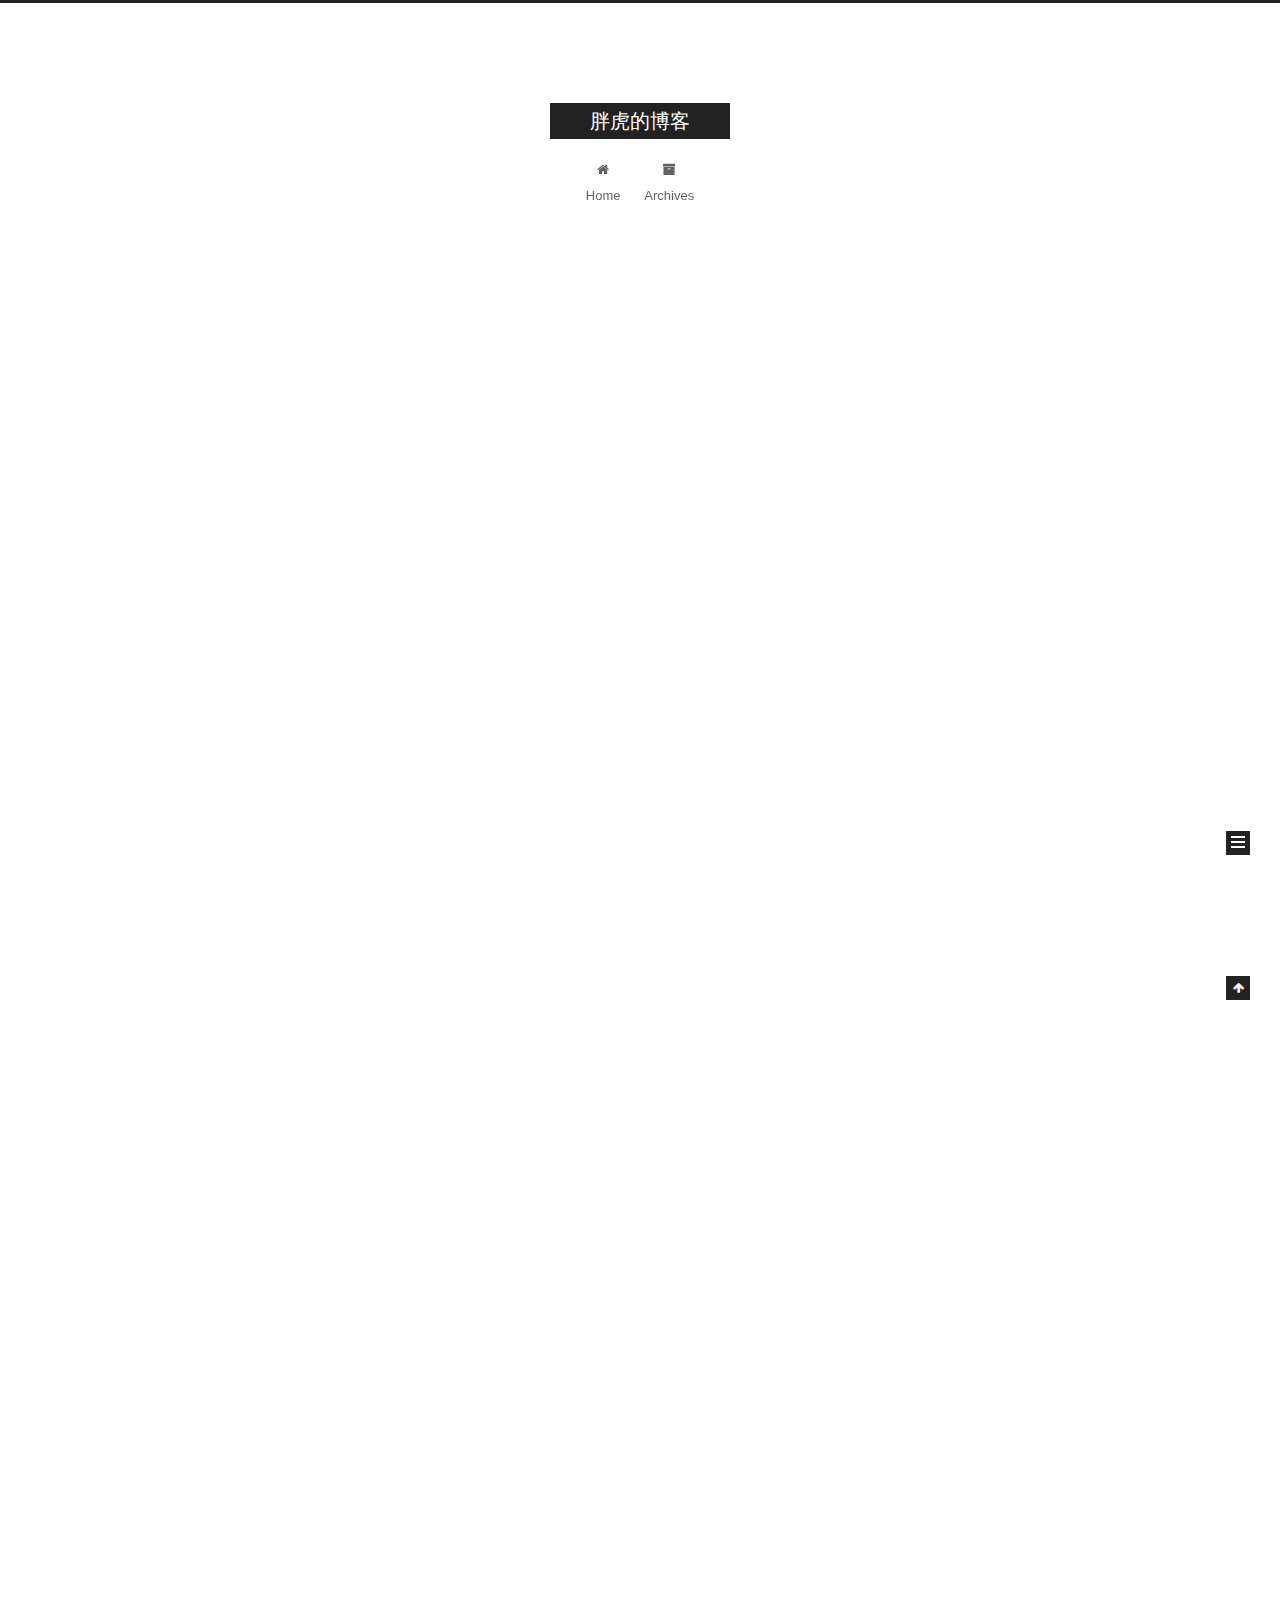
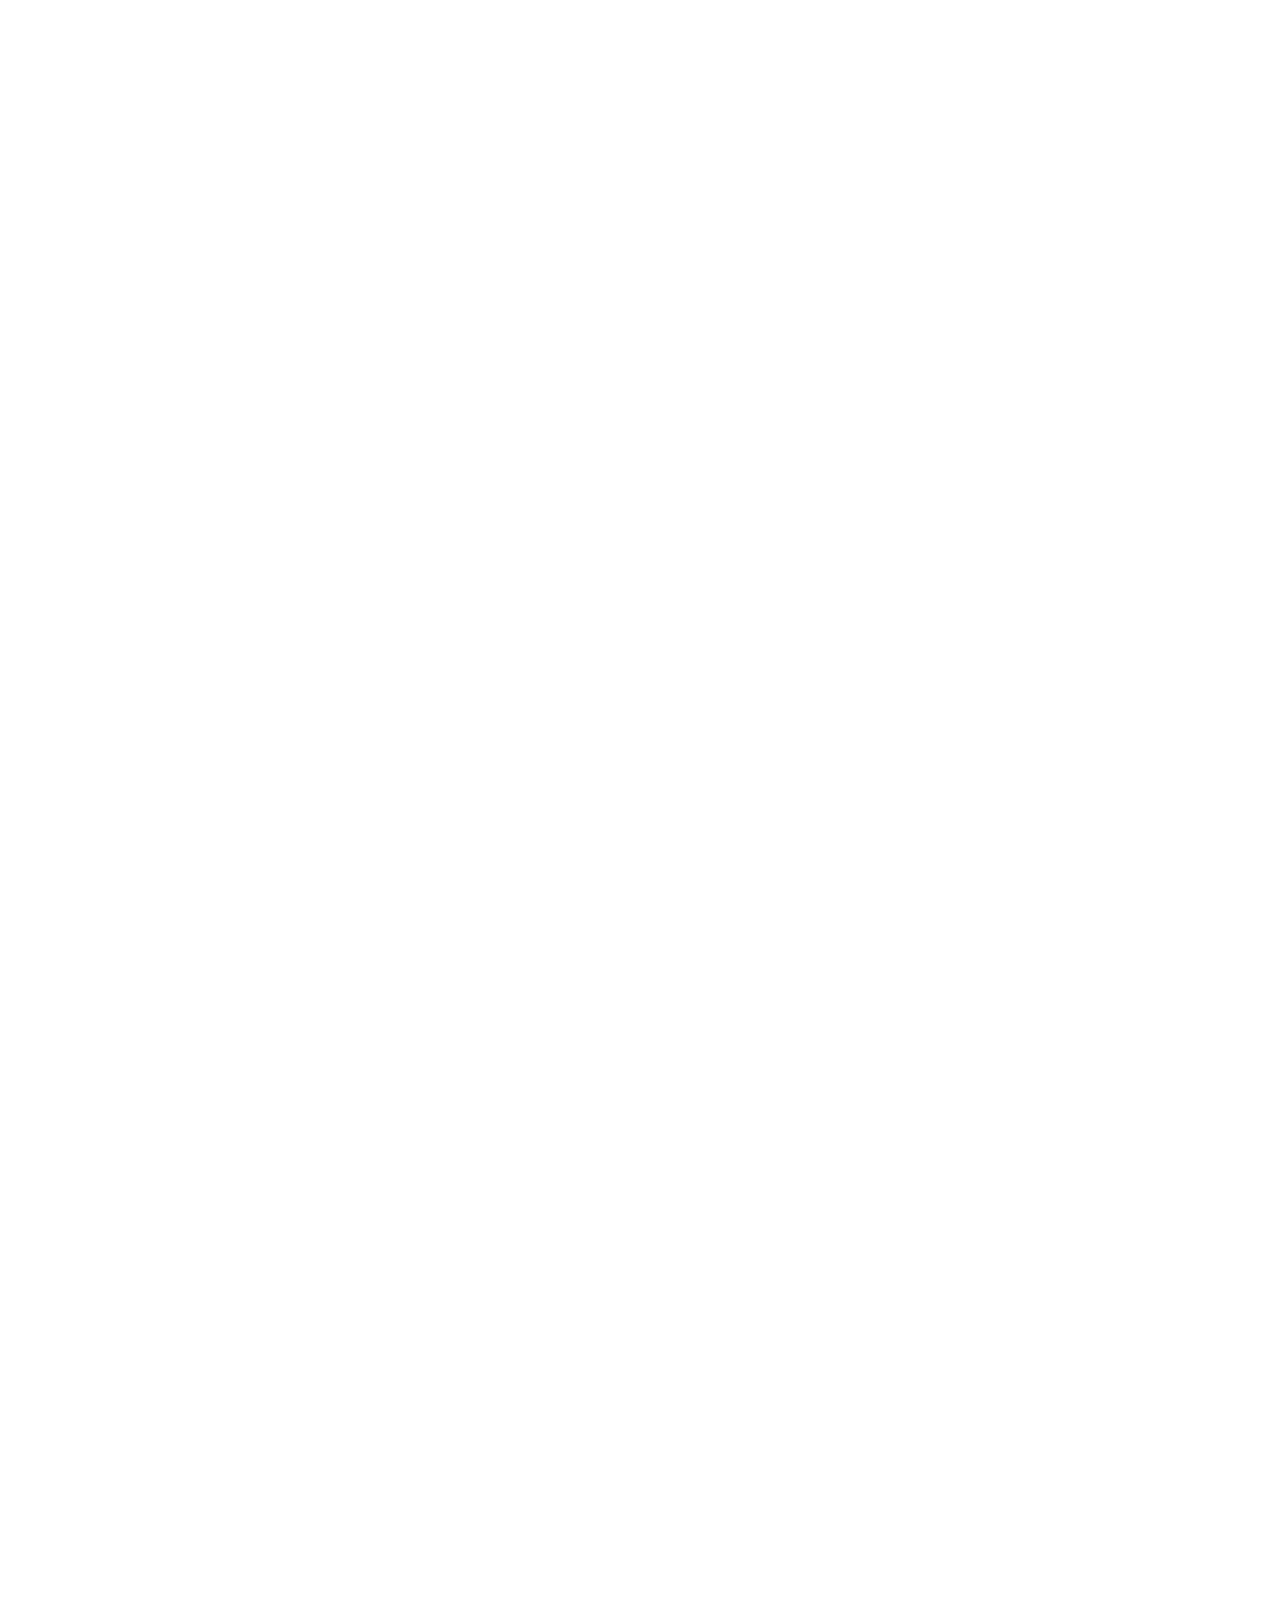
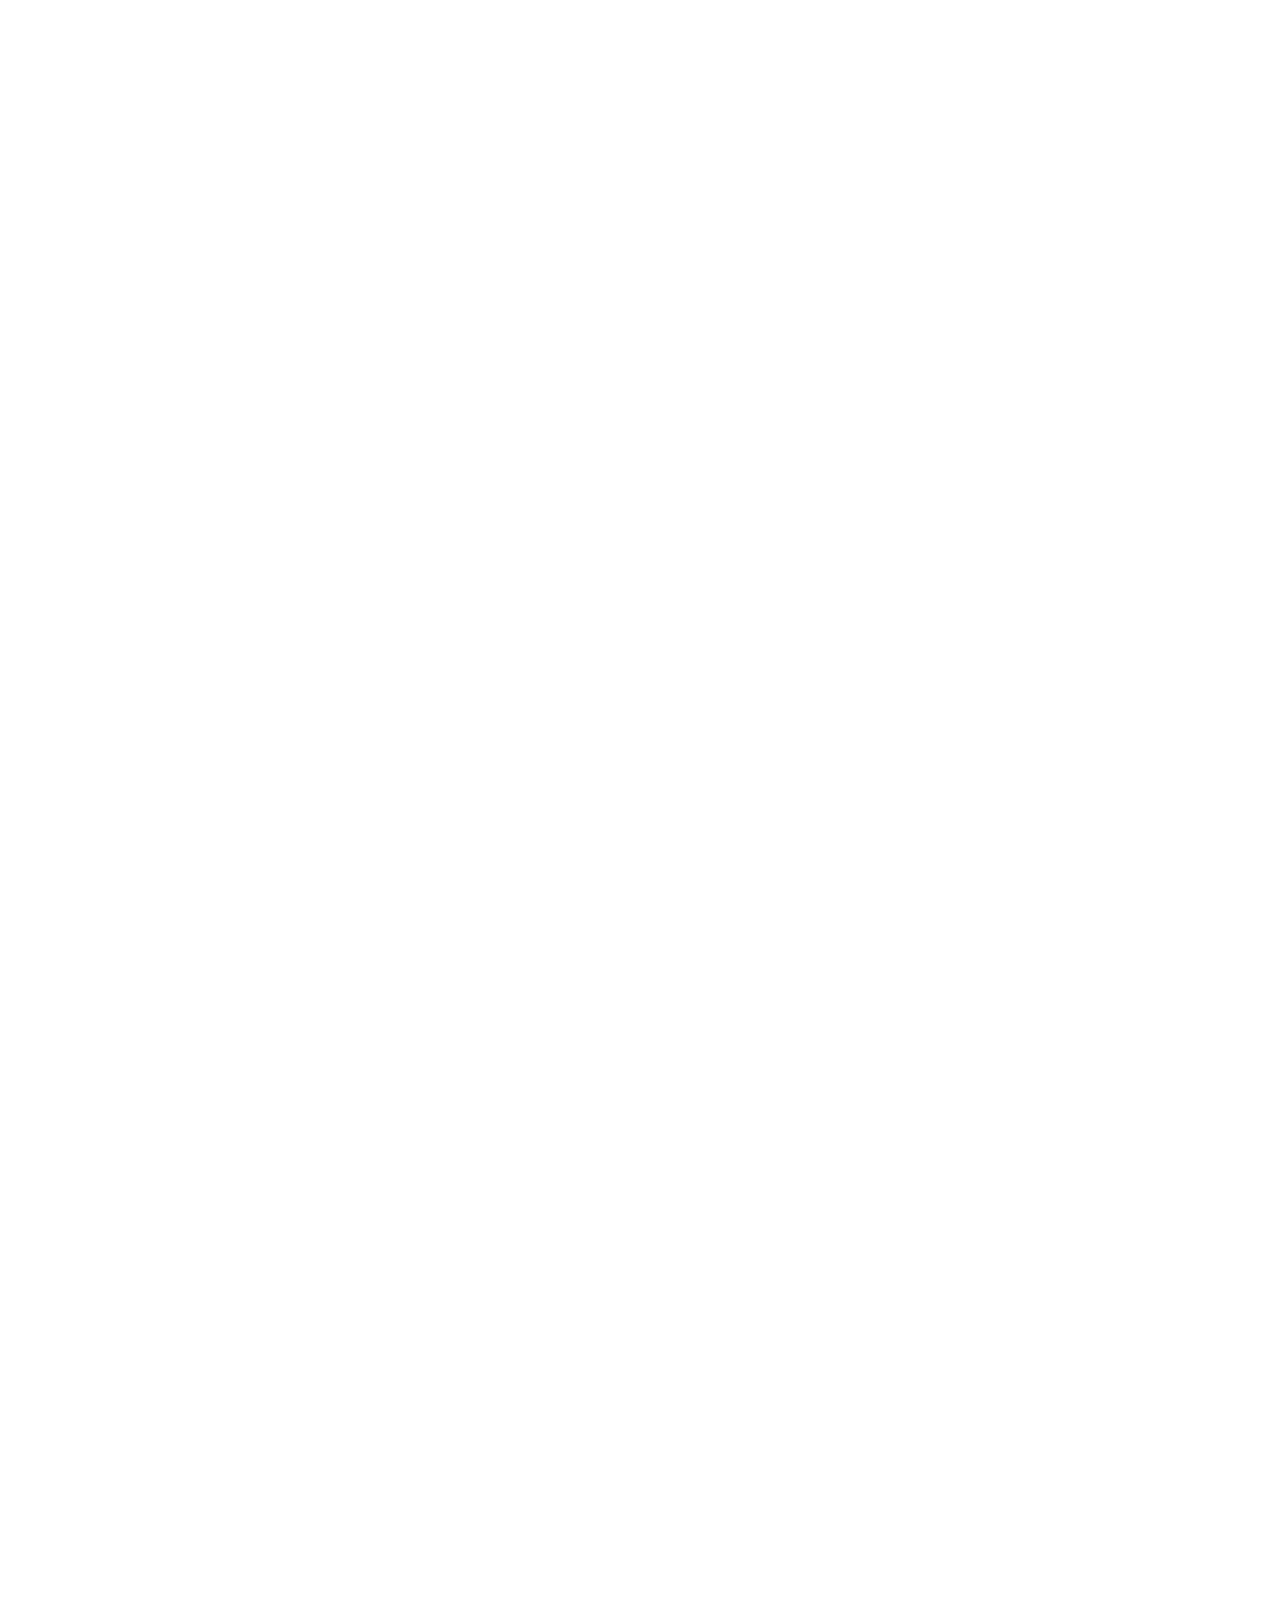
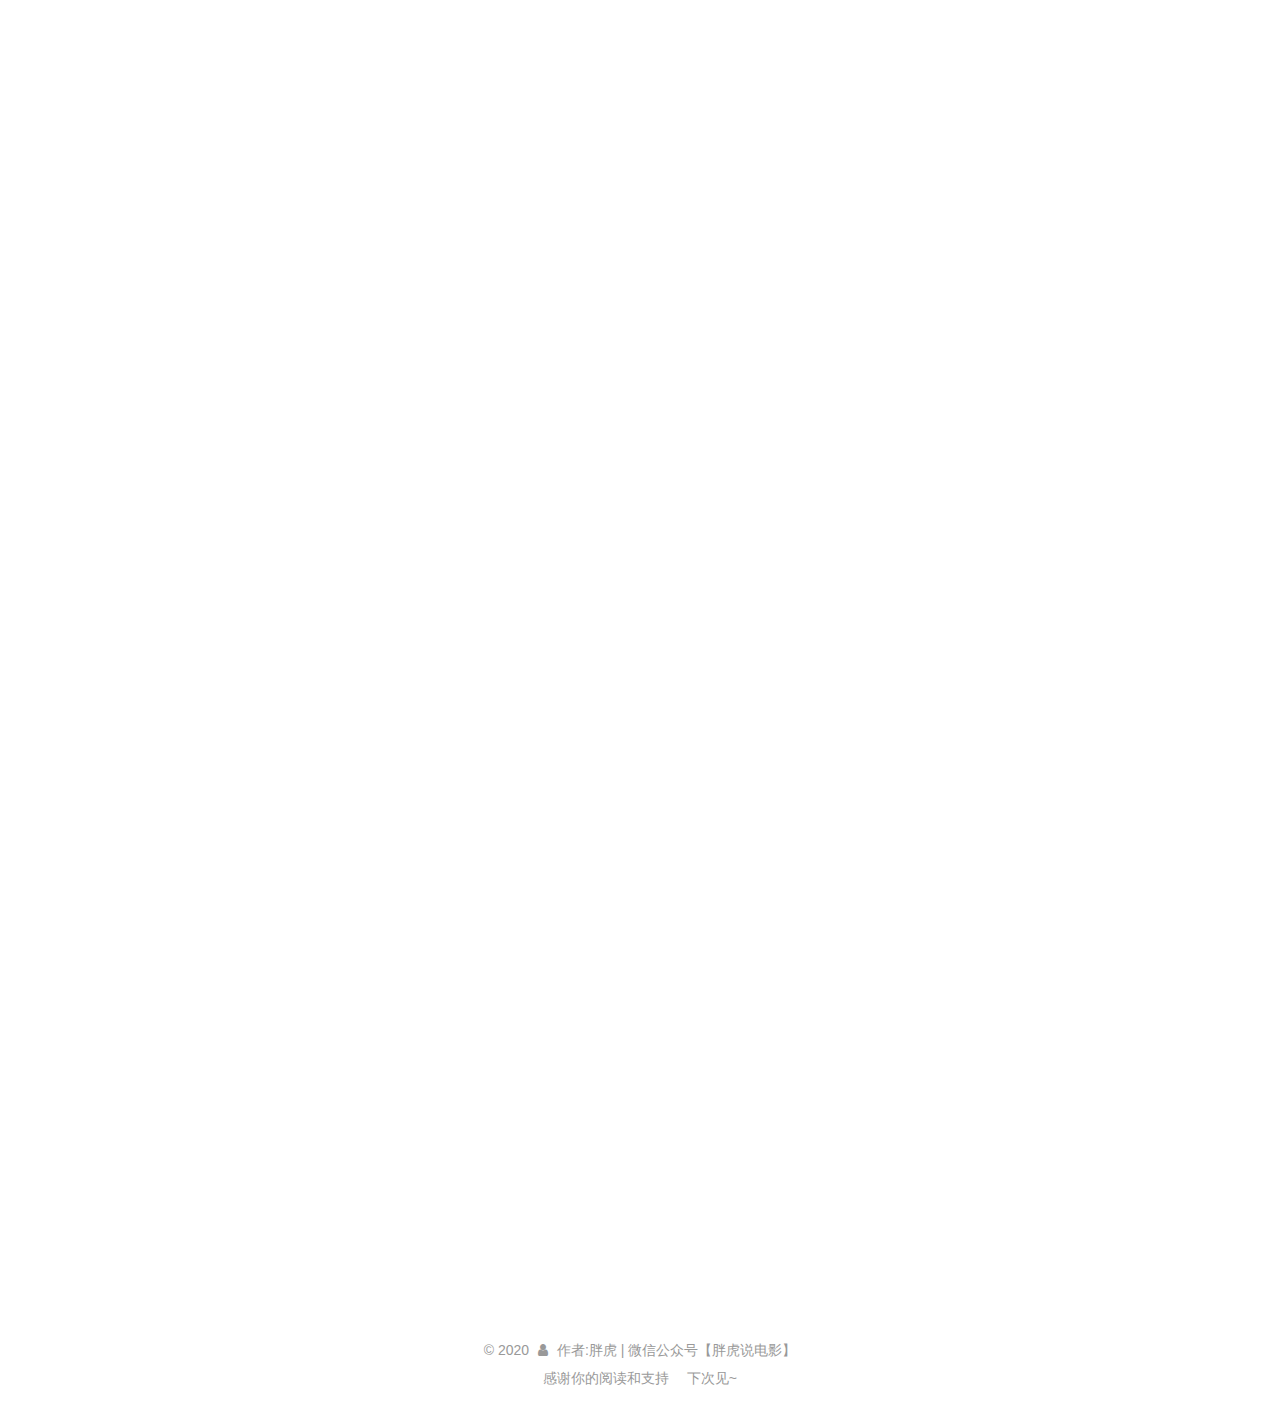
<file: index.html>
<!DOCTYPE html>



  


<html class="theme-next muse use-motion" lang="en">
<head>
  <meta charset="UTF-8"/>
<meta http-equiv="X-UA-Compatible" content="IE=edge" />
<meta name="viewport" content="width=device-width, initial-scale=1, maximum-scale=1"/>
<meta name="theme-color" content="#222">









<meta http-equiv="Cache-Control" content="no-transform" />
<meta http-equiv="Cache-Control" content="no-siteapp" />
















  
  
  <link href="/lib/fancybox/source/jquery.fancybox.css?v=2.1.5" rel="stylesheet" type="text/css" />







<link href="/lib/font-awesome/css/font-awesome.min.css?v=4.6.2" rel="stylesheet" type="text/css" />

<link href="/css/main.css?v=5.1.4" rel="stylesheet" type="text/css" />


  <link rel="apple-touch-icon" sizes="180x180" href="/images/apple-touch-icon-next.png?v=5.1.4">


  <link rel="icon" type="image/png" sizes="32x32" href="/images/favicon-32x32-next.png?v=5.1.4">


  <link rel="icon" type="image/png" sizes="16x16" href="/images/favicon-16x16-next.png?v=5.1.4">


  <link rel="mask-icon" href="/images/logo.svg?v=5.1.4" color="#222">





  <meta name="keywords" content="Hexo, NexT" />










<meta property="og:type" content="website">
<meta property="og:title" content="胖虎的博客">
<meta property="og:url" content="http://yoursite.com/index.html">
<meta property="og:site_name" content="胖虎的博客">
<meta property="og:locale" content="en_US">
<meta property="article:author" content="胖虎">
<meta name="twitter:card" content="summary">



<script type="text/javascript" id="hexo.configurations">
  var NexT = window.NexT || {};
  var CONFIG = {
    root: '/',
    scheme: 'Muse',
    version: '5.1.4',
    sidebar: {"position":"left","display":"post","offset":12,"b2t":false,"scrollpercent":false,"onmobile":false},
    fancybox: true,
    tabs: true,
    motion: {"enable":true,"async":false,"transition":{"post_block":"fadeIn","post_header":"slideDownIn","post_body":"slideDownIn","coll_header":"slideLeftIn","sidebar":"slideUpIn"}},
    duoshuo: {
      userId: '0',
      author: 'Author'
    },
    algolia: {
      applicationID: '',
      apiKey: '',
      indexName: '',
      hits: {"per_page":10},
      labels: {"input_placeholder":"Search for Posts","hits_empty":"We didn't find any results for the search: ${query}","hits_stats":"${hits} results found in ${time} ms"}
    }
  };
</script>



  <link rel="canonical" href="http://yoursite.com/"/>





  <title>胖虎的博客</title>
  








<meta name="generator" content="Hexo 4.2.0"></head>

<body itemscope itemtype="http://schema.org/WebPage" lang="en">

  
  
    
  

  <div class="container sidebar-position-left 
  page-home">
    <div class="headband"></div>

    <header id="header" class="header" itemscope itemtype="http://schema.org/WPHeader">
      <div class="header-inner"><div class="site-brand-wrapper">
  <div class="site-meta ">
    

    <div class="custom-logo-site-title">
      <a href="/"  class="brand" rel="start">
        <span class="logo-line-before"><i></i></span>
        <span class="site-title">胖虎的博客</span>
        <span class="logo-line-after"><i></i></span>
      </a>
    </div>
      
        <p class="site-subtitle"></p>
      
  </div>

  <div class="site-nav-toggle">
    <button>
      <span class="btn-bar"></span>
      <span class="btn-bar"></span>
      <span class="btn-bar"></span>
    </button>
  </div>
</div>

<nav class="site-nav">
  

  
    <ul id="menu" class="menu">
      
        
        <li class="menu-item menu-item-home">
          <a href="/%20" rel="section">
            
              <i class="menu-item-icon fa fa-fw fa-home"></i> <br />
            
            Home
          </a>
        </li>
      
        
        <li class="menu-item menu-item-archives">
          <a href="/archives/%20" rel="section">
            
              <i class="menu-item-icon fa fa-fw fa-archive"></i> <br />
            
            Archives
          </a>
        </li>
      

      
    </ul>
  

  
</nav>



 </div>
    </header>

    <main id="main" class="main">
      <div class="main-inner">
        <div class="content-wrap">
          <div id="content" class="content">
            
  <section id="posts" class="posts-expand">
    
      

  

  
  
  

  <article class="post post-type-normal" itemscope itemtype="http://schema.org/Article">
  
  
  
  <div class="post-block">
    <link itemprop="mainEntityOfPage" href="http://yoursite.com/2020/04/09/%E9%87%8D%E5%BA%86%E6%A3%AE%E6%9E%97/">

    <span hidden itemprop="author" itemscope itemtype="http://schema.org/Person">
      <meta itemprop="name" content="胖虎">
      <meta itemprop="description" content="">
      <meta itemprop="image" content="/images/avatar.gif">
    </span>

    <span hidden itemprop="publisher" itemscope itemtype="http://schema.org/Organization">
      <meta itemprop="name" content="胖虎的博客">
    </span>

    
      <header class="post-header">

        
        
          <h1 class="post-title" itemprop="name headline">
                
                <a class="post-title-link" href="/2020/04/09/%E9%87%8D%E5%BA%86%E6%A3%AE%E6%9E%97/" itemprop="url">重庆森林</a></h1>
        

        <div class="post-meta">
          <span class="post-time">
            
              <span class="post-meta-item-icon">
                <i class="fa fa-calendar-o"></i>
              </span>
              
                <span class="post-meta-item-text">Posted on</span>
              
              <time title="Post created" itemprop="dateCreated datePublished" datetime="2020-04-09T21:19:04+08:00">
                2020-04-09
              </time>
            

            

            
          </span>

          

          
            
          

          
          

          

          

          

        </div>
      </header>
    

    
    
    
    <div class="post-body" itemprop="articleBody">

      
      

      
        
          
            <h1 id="凤梨罐头，快餐老板，和-一部电影"><a href="#凤梨罐头，快餐老板，和-一部电影" class="headerlink" title="凤梨罐头，快餐老板，和 一部电影"></a>凤梨罐头，快餐老板，和 一部电影</h1><img src="/images/cqsl/a1.png" width="500" height="500">

<p>“不知道从什么时候开始，在每个东西上面都有一个日子”<br>“秋刀鱼会过期，肉酱会过期”<br>“连保鲜纸都会过期”<br>“我开始怀疑，在这个世界上 还有什么东西是不会过期的”</p>
<table><tr>
<td><img src="/images/cqsl/b1.png" width="1000" height="250">
</td><td><img src="/images/cqsl/b2.png" width="1000" height="250"></td>
</tr><tr><td><img src="/images/cqsl/b3.png" width="1000" height="250">
</td><td><img src="/images/cqsl/b4.png" width="1000" height="250"></td></tr>
</table>

<p>“其实了解一个人并不代表什么”<br>“人是会变的”<br>“今天他喜欢凤梨罐头 明天他可以喜欢别的”</p>
<td><img src="/images/cqsl/d1.png" width="2000" height="500" align="center">
<table>
<tr>
<td><img src="/images/cqsl/d2.png" width="1000" height="250"></td>
<td><img src="/images/cqsl/d3.png" width="1000" height="250"></td></tr>
</table>
<table><tr><td>
        (你的位置被取消)
<img src="/images/cqsl/e1.png" width="1000" height="250">
“他说被大头针扎伤了，要留在家里养伤”
<img src="/images/cqsl/e2.png" width="1000" height="250">
</td></tr></table>
"我一直以为它是最坚强的"
“没想到它会哭的最厉害”
“一个人哭，只需要给他一包纸巾”
“可是一间房子哭，你可要多做很多功夫”
<table>
<tr><td>
<img src="/images/cqsl/f1.png" width="1000" height="250">
<img src="/images/cqsl/f2.png" width="1000" height="250"></td>
<td><img src="/images/cqsl/f3.png" width="1000" height="250">
<img src="/images/cqsl/f4.png" width="1000" height="250">
</td></tr></table>
<img src="/images/cqsl/g1.png" width="1000" height="250">
<img src="/images/cqsl/g2.png" width="1000" height="250"><table>
<tr><td>
<img src="/images/cqsl/g3.png" width="1000" height="250">
<img src="/images/cqsl/g4.png" width="1000" height="250">
<img src="/images/cqsl/g5.png" width="1000" height="250">
</td></tr></table></td>
          
        
      
    </div>
    
    
    

    

    

    

    <footer class="post-footer">
      

      

      

      
      
        <div class="post-eof"></div>
      
    </footer>
  </div>
  
  
  
  </article>


    
  </section>

  


          </div>
          


          

        </div>
        
          
  
  <div class="sidebar-toggle">
    <div class="sidebar-toggle-line-wrap">
      <span class="sidebar-toggle-line sidebar-toggle-line-first"></span>
      <span class="sidebar-toggle-line sidebar-toggle-line-middle"></span>
      <span class="sidebar-toggle-line sidebar-toggle-line-last"></span>
    </div>
  </div>

  <aside id="sidebar" class="sidebar">
    
    <div class="sidebar-inner">

      

      

      <section class="site-overview-wrap sidebar-panel sidebar-panel-active">
        <div class="site-overview">
          <div class="site-author motion-element" itemprop="author" itemscope itemtype="http://schema.org/Person">
            
              <p class="site-author-name" itemprop="name">胖虎</p>
              <p class="site-description motion-element" itemprop="description"></p>
          </div>

          <nav class="site-state motion-element">

            
              <div class="site-state-item site-state-posts">
              
                <a href="/archives/%20%7C%7C%20archive">
              
                  <span class="site-state-item-count">1</span>
                  <span class="site-state-item-name">posts</span>
                </a>
              </div>
            

            

            

          </nav>

          

          

          
          

          
          

          

        </div>
      </section>

      

      

    </div>
  </aside>


        
      </div>
    </main>

    <footer id="footer" class="footer">
      <div class="footer-inner">
        <div class="copyright">&copy; <span itemprop="copyrightYear">2020</span>
  <span class="with-love">
    <i class="fa fa-user"></i>
  </span>
  <span class="author" itemprop="copyrightHolder">作者:胖虎 | 微信公众号【胖虎说电影】</span>

  
</div>


  <span class="post-meta-divider">感谢你的阅读和支持</span>



  <span class="post-meta-divider">下次见~</span>





        







        
      </div>
    </footer>

    
      <div class="back-to-top">
        <i class="fa fa-arrow-up"></i>
        
      </div>
    

    

  </div>

  

<script type="text/javascript">
  if (Object.prototype.toString.call(window.Promise) !== '[object Function]') {
    window.Promise = null;
  }
</script>









  












  
  
    <script type="text/javascript" src="/lib/jquery/index.js?v=2.1.3"></script>
  

  
  
    <script type="text/javascript" src="/lib/fastclick/lib/fastclick.min.js?v=1.0.6"></script>
  

  
  
    <script type="text/javascript" src="/lib/jquery_lazyload/jquery.lazyload.js?v=1.9.7"></script>
  

  
  
    <script type="text/javascript" src="/lib/velocity/velocity.min.js?v=1.2.1"></script>
  

  
  
    <script type="text/javascript" src="/lib/velocity/velocity.ui.min.js?v=1.2.1"></script>
  

  
  
    <script type="text/javascript" src="/lib/fancybox/source/jquery.fancybox.pack.js?v=2.1.5"></script>
  


  


  <script type="text/javascript" src="/js/src/utils.js?v=5.1.4"></script>

  <script type="text/javascript" src="/js/src/motion.js?v=5.1.4"></script>



  
  

  

  


  <script type="text/javascript" src="/js/src/bootstrap.js?v=5.1.4"></script>



  


  




	





  





  












  





  

  

  

  
  

  

  

  

</body>
</html>
</file>
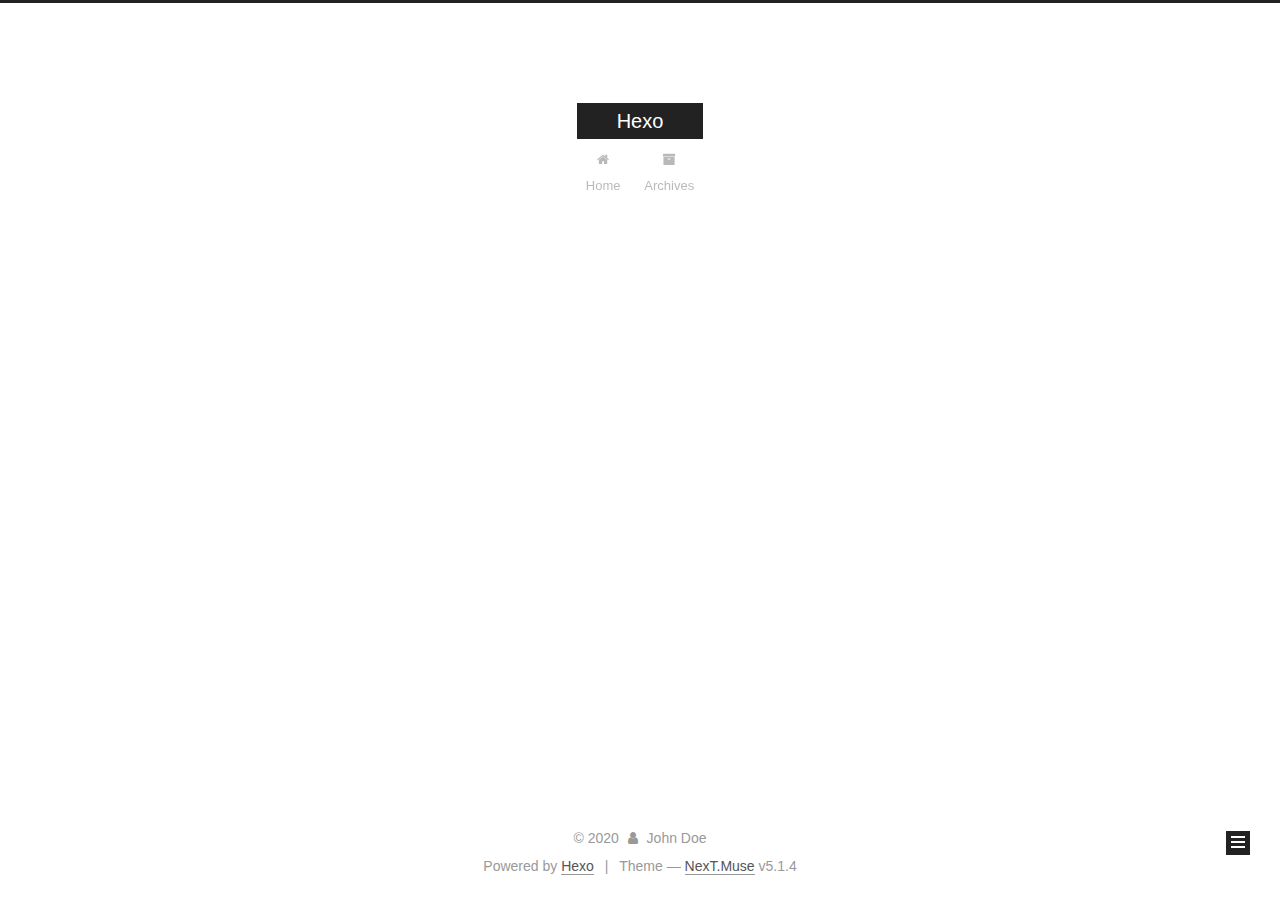
<file: archives/index.html>
<!DOCTYPE html>



  


<html class="theme-next muse use-motion" lang="en">
<head>
  <meta charset="UTF-8"/>
<meta http-equiv="X-UA-Compatible" content="IE=edge" />
<meta name="viewport" content="width=device-width, initial-scale=1, maximum-scale=1"/>
<meta name="theme-color" content="#222">









<meta http-equiv="Cache-Control" content="no-transform" />
<meta http-equiv="Cache-Control" content="no-siteapp" />
















  
  
  <link href="/lib/fancybox/source/jquery.fancybox.css?v=2.1.5" rel="stylesheet" type="text/css" />







<link href="/lib/font-awesome/css/font-awesome.min.css?v=4.6.2" rel="stylesheet" type="text/css" />

<link href="/css/main.css?v=5.1.4" rel="stylesheet" type="text/css" />


  <link rel="apple-touch-icon" sizes="180x180" href="/images/apple-touch-icon-next.png?v=5.1.4">


  <link rel="icon" type="image/png" sizes="32x32" href="/images/favicon-32x32-next.png?v=5.1.4">


  <link rel="icon" type="image/png" sizes="16x16" href="/images/favicon-16x16-next.png?v=5.1.4">


  <link rel="mask-icon" href="/images/logo.svg?v=5.1.4" color="#222">





  <meta name="keywords" content="Hexo, NexT" />










<meta property="og:type" content="website">
<meta property="og:title" content="Hexo">
<meta property="og:url" content="http://yoursite.com/archives/index.html">
<meta property="og:site_name" content="Hexo">
<meta property="og:locale" content="en_US">
<meta property="article:author" content="John Doe">
<meta name="twitter:card" content="summary">



<script type="text/javascript" id="hexo.configurations">
  var NexT = window.NexT || {};
  var CONFIG = {
    root: '/',
    scheme: 'Muse',
    version: '5.1.4',
    sidebar: {"position":"left","display":"post","offset":12,"b2t":false,"scrollpercent":false,"onmobile":false},
    fancybox: true,
    tabs: true,
    motion: {"enable":true,"async":false,"transition":{"post_block":"fadeIn","post_header":"slideDownIn","post_body":"slideDownIn","coll_header":"slideLeftIn","sidebar":"slideUpIn"}},
    duoshuo: {
      userId: '0',
      author: 'Author'
    },
    algolia: {
      applicationID: '',
      apiKey: '',
      indexName: '',
      hits: {"per_page":10},
      labels: {"input_placeholder":"Search for Posts","hits_empty":"We didn't find any results for the search: ${query}","hits_stats":"${hits} results found in ${time} ms"}
    }
  };
</script>



  <link rel="canonical" href="http://yoursite.com/archives/"/>





  <title>Archive | Hexo</title>
  








<meta name="generator" content="Hexo 4.2.0"></head>

<body itemscope itemtype="http://schema.org/WebPage" lang="en">

  
  
    
  

  <div class="container sidebar-position-left page-archive">
    <div class="headband"></div>

    <header id="header" class="header" itemscope itemtype="http://schema.org/WPHeader">
      <div class="header-inner"><div class="site-brand-wrapper">
  <div class="site-meta ">
    

    <div class="custom-logo-site-title">
      <a href="/"  class="brand" rel="start">
        <span class="logo-line-before"><i></i></span>
        <span class="site-title">Hexo</span>
        <span class="logo-line-after"><i></i></span>
      </a>
    </div>
      
        <p class="site-subtitle"></p>
      
  </div>

  <div class="site-nav-toggle">
    <button>
      <span class="btn-bar"></span>
      <span class="btn-bar"></span>
      <span class="btn-bar"></span>
    </button>
  </div>
</div>

<nav class="site-nav">
  

  
    <ul id="menu" class="menu">
      
        
        <li class="menu-item menu-item-home">
          <a href="/%20" rel="section">
            
              <i class="menu-item-icon fa fa-fw fa-home"></i> <br />
            
            Home
          </a>
        </li>
      
        
        <li class="menu-item menu-item-archives">
          <a href="/archives/%20" rel="section">
            
              <i class="menu-item-icon fa fa-fw fa-archive"></i> <br />
            
            Archives
          </a>
        </li>
      

      
    </ul>
  

  
</nav>



 </div>
    </header>

    <main id="main" class="main">
      <div class="main-inner">
        <div class="content-wrap">
          <div id="content" class="content">
            

  
  
  
  <div class="post-block archive">
    <div id="posts" class="posts-collapse">
      <span class="archive-move-on"></span>

      <span class="archive-page-counter">
        
        
        
          
        
        Um..! 1 post. Keep on posting.
      </span>

      

        
        
        

        
          
          <div class="collection-title">
            <h1 class="archive-year" id="archive-year-2020">2020</h1>
          </div>
        
        

        

  <article class="post post-type-normal" itemscope itemtype="http://schema.org/Article">
    <header class="post-header">

      <h2 class="post-title">
        
            <a class="post-title-link" href="/2020/04/09/%E9%87%8D%E5%BA%86%E6%A3%AE%E6%9E%97/" itemprop="url">
              
                <span itemprop="name">重庆森林</span>
              
            </a>
        
      </h2>

      <div class="post-meta">
        <time class="post-time" itemprop="dateCreated"
              datetime="2020-04-09T21:19:04+08:00"
              content="2020-04-09" >
          04-09
        </time>
      </div>

    </header>
  </article>



      

    </div>
  </div>
  
  
  

  



          </div>
          


          

        </div>
        
          
  
  <div class="sidebar-toggle">
    <div class="sidebar-toggle-line-wrap">
      <span class="sidebar-toggle-line sidebar-toggle-line-first"></span>
      <span class="sidebar-toggle-line sidebar-toggle-line-middle"></span>
      <span class="sidebar-toggle-line sidebar-toggle-line-last"></span>
    </div>
  </div>

  <aside id="sidebar" class="sidebar">
    
    <div class="sidebar-inner">

      

      

      <section class="site-overview-wrap sidebar-panel sidebar-panel-active">
        <div class="site-overview">
          <div class="site-author motion-element" itemprop="author" itemscope itemtype="http://schema.org/Person">
            
              <p class="site-author-name" itemprop="name">John Doe</p>
              <p class="site-description motion-element" itemprop="description"></p>
          </div>

          <nav class="site-state motion-element">

            
              <div class="site-state-item site-state-posts">
              
                <a href="/archives/%20%7C%7C%20archive">
              
                  <span class="site-state-item-count">1</span>
                  <span class="site-state-item-name">posts</span>
                </a>
              </div>
            

            

            

          </nav>

          

          

          
          

          
          

          

        </div>
      </section>

      

      

    </div>
  </aside>


        
      </div>
    </main>

    <footer id="footer" class="footer">
      <div class="footer-inner">
        <div class="copyright">&copy; <span itemprop="copyrightYear">2020</span>
  <span class="with-love">
    <i class="fa fa-user"></i>
  </span>
  <span class="author" itemprop="copyrightHolder">John Doe</span>

  
</div>


  <div class="powered-by">Powered by <a class="theme-link" target="_blank" href="https://hexo.io">Hexo</a></div>



  <span class="post-meta-divider">|</span>



  <div class="theme-info">Theme &mdash; <a class="theme-link" target="_blank" href="https://github.com/iissnan/hexo-theme-next">NexT.Muse</a> v5.1.4</div>




        







        
      </div>
    </footer>

    
      <div class="back-to-top">
        <i class="fa fa-arrow-up"></i>
        
      </div>
    

    

  </div>

  

<script type="text/javascript">
  if (Object.prototype.toString.call(window.Promise) !== '[object Function]') {
    window.Promise = null;
  }
</script>









  












  
  
    <script type="text/javascript" src="/lib/jquery/index.js?v=2.1.3"></script>
  

  
  
    <script type="text/javascript" src="/lib/fastclick/lib/fastclick.min.js?v=1.0.6"></script>
  

  
  
    <script type="text/javascript" src="/lib/jquery_lazyload/jquery.lazyload.js?v=1.9.7"></script>
  

  
  
    <script type="text/javascript" src="/lib/velocity/velocity.min.js?v=1.2.1"></script>
  

  
  
    <script type="text/javascript" src="/lib/velocity/velocity.ui.min.js?v=1.2.1"></script>
  

  
  
    <script type="text/javascript" src="/lib/fancybox/source/jquery.fancybox.pack.js?v=2.1.5"></script>
  


  


  <script type="text/javascript" src="/js/src/utils.js?v=5.1.4"></script>

  <script type="text/javascript" src="/js/src/motion.js?v=5.1.4"></script>



  
  

  

  


  <script type="text/javascript" src="/js/src/bootstrap.js?v=5.1.4"></script>



  


  




	





  





  












  





  

  

  

  
  

  

  

  

</body>
</html>
</file>
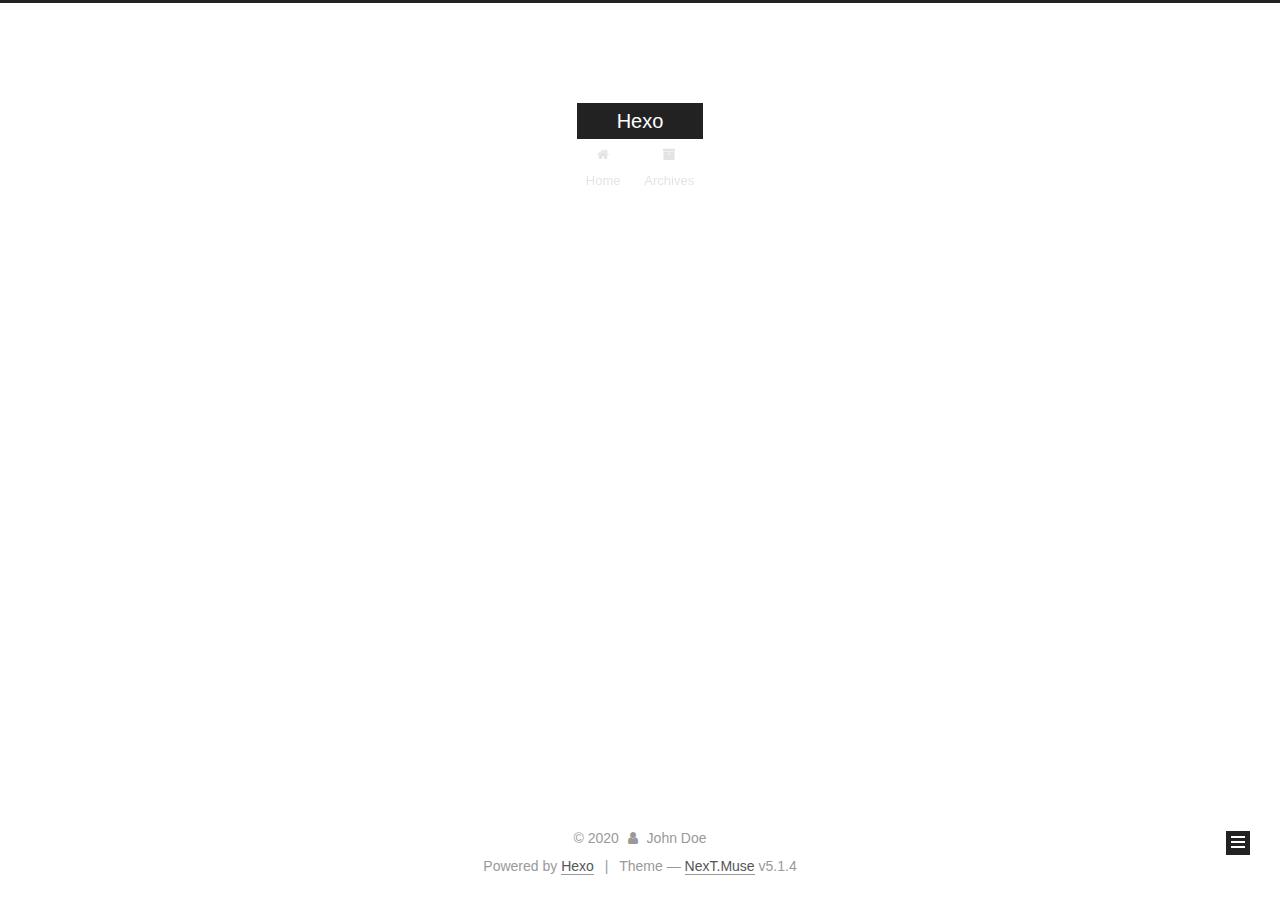
<file: archives/2020/index.html>
<!DOCTYPE html>



  


<html class="theme-next muse use-motion" lang="en">
<head>
  <meta charset="UTF-8"/>
<meta http-equiv="X-UA-Compatible" content="IE=edge" />
<meta name="viewport" content="width=device-width, initial-scale=1, maximum-scale=1"/>
<meta name="theme-color" content="#222">









<meta http-equiv="Cache-Control" content="no-transform" />
<meta http-equiv="Cache-Control" content="no-siteapp" />
















  
  
  <link href="/lib/fancybox/source/jquery.fancybox.css?v=2.1.5" rel="stylesheet" type="text/css" />







<link href="/lib/font-awesome/css/font-awesome.min.css?v=4.6.2" rel="stylesheet" type="text/css" />

<link href="/css/main.css?v=5.1.4" rel="stylesheet" type="text/css" />


  <link rel="apple-touch-icon" sizes="180x180" href="/images/apple-touch-icon-next.png?v=5.1.4">


  <link rel="icon" type="image/png" sizes="32x32" href="/images/favicon-32x32-next.png?v=5.1.4">


  <link rel="icon" type="image/png" sizes="16x16" href="/images/favicon-16x16-next.png?v=5.1.4">


  <link rel="mask-icon" href="/images/logo.svg?v=5.1.4" color="#222">





  <meta name="keywords" content="Hexo, NexT" />










<meta property="og:type" content="website">
<meta property="og:title" content="Hexo">
<meta property="og:url" content="http://yoursite.com/archives/2020/index.html">
<meta property="og:site_name" content="Hexo">
<meta property="og:locale" content="en_US">
<meta property="article:author" content="John Doe">
<meta name="twitter:card" content="summary">



<script type="text/javascript" id="hexo.configurations">
  var NexT = window.NexT || {};
  var CONFIG = {
    root: '/',
    scheme: 'Muse',
    version: '5.1.4',
    sidebar: {"position":"left","display":"post","offset":12,"b2t":false,"scrollpercent":false,"onmobile":false},
    fancybox: true,
    tabs: true,
    motion: {"enable":true,"async":false,"transition":{"post_block":"fadeIn","post_header":"slideDownIn","post_body":"slideDownIn","coll_header":"slideLeftIn","sidebar":"slideUpIn"}},
    duoshuo: {
      userId: '0',
      author: 'Author'
    },
    algolia: {
      applicationID: '',
      apiKey: '',
      indexName: '',
      hits: {"per_page":10},
      labels: {"input_placeholder":"Search for Posts","hits_empty":"We didn't find any results for the search: ${query}","hits_stats":"${hits} results found in ${time} ms"}
    }
  };
</script>



  <link rel="canonical" href="http://yoursite.com/archives/2020/"/>





  <title>Archive | Hexo</title>
  








<meta name="generator" content="Hexo 4.2.0"></head>

<body itemscope itemtype="http://schema.org/WebPage" lang="en">

  
  
    
  

  <div class="container sidebar-position-left page-archive">
    <div class="headband"></div>

    <header id="header" class="header" itemscope itemtype="http://schema.org/WPHeader">
      <div class="header-inner"><div class="site-brand-wrapper">
  <div class="site-meta ">
    

    <div class="custom-logo-site-title">
      <a href="/"  class="brand" rel="start">
        <span class="logo-line-before"><i></i></span>
        <span class="site-title">Hexo</span>
        <span class="logo-line-after"><i></i></span>
      </a>
    </div>
      
        <p class="site-subtitle"></p>
      
  </div>

  <div class="site-nav-toggle">
    <button>
      <span class="btn-bar"></span>
      <span class="btn-bar"></span>
      <span class="btn-bar"></span>
    </button>
  </div>
</div>

<nav class="site-nav">
  

  
    <ul id="menu" class="menu">
      
        
        <li class="menu-item menu-item-home">
          <a href="/%20" rel="section">
            
              <i class="menu-item-icon fa fa-fw fa-home"></i> <br />
            
            Home
          </a>
        </li>
      
        
        <li class="menu-item menu-item-archives">
          <a href="/archives/%20" rel="section">
            
              <i class="menu-item-icon fa fa-fw fa-archive"></i> <br />
            
            Archives
          </a>
        </li>
      

      
    </ul>
  

  
</nav>



 </div>
    </header>

    <main id="main" class="main">
      <div class="main-inner">
        <div class="content-wrap">
          <div id="content" class="content">
            

  
  
  
  <div class="post-block archive">
    <div id="posts" class="posts-collapse">
      <span class="archive-move-on"></span>

      <span class="archive-page-counter">
        
        
        
          
        
        Um..! 1 post. Keep on posting.
      </span>

      

        
        
        

        
          
          <div class="collection-title">
            <h1 class="archive-year" id="archive-year-2020">2020</h1>
          </div>
        
        

        

  <article class="post post-type-normal" itemscope itemtype="http://schema.org/Article">
    <header class="post-header">

      <h2 class="post-title">
        
            <a class="post-title-link" href="/2020/04/09/%E9%87%8D%E5%BA%86%E6%A3%AE%E6%9E%97/" itemprop="url">
              
                <span itemprop="name">重庆森林</span>
              
            </a>
        
      </h2>

      <div class="post-meta">
        <time class="post-time" itemprop="dateCreated"
              datetime="2020-04-09T21:19:04+08:00"
              content="2020-04-09" >
          04-09
        </time>
      </div>

    </header>
  </article>



      

    </div>
  </div>
  
  
  

  



          </div>
          


          

        </div>
        
          
  
  <div class="sidebar-toggle">
    <div class="sidebar-toggle-line-wrap">
      <span class="sidebar-toggle-line sidebar-toggle-line-first"></span>
      <span class="sidebar-toggle-line sidebar-toggle-line-middle"></span>
      <span class="sidebar-toggle-line sidebar-toggle-line-last"></span>
    </div>
  </div>

  <aside id="sidebar" class="sidebar">
    
    <div class="sidebar-inner">

      

      

      <section class="site-overview-wrap sidebar-panel sidebar-panel-active">
        <div class="site-overview">
          <div class="site-author motion-element" itemprop="author" itemscope itemtype="http://schema.org/Person">
            
              <p class="site-author-name" itemprop="name">John Doe</p>
              <p class="site-description motion-element" itemprop="description"></p>
          </div>

          <nav class="site-state motion-element">

            
              <div class="site-state-item site-state-posts">
              
                <a href="/archives/%20%7C%7C%20archive">
              
                  <span class="site-state-item-count">1</span>
                  <span class="site-state-item-name">posts</span>
                </a>
              </div>
            

            

            

          </nav>

          

          

          
          

          
          

          

        </div>
      </section>

      

      

    </div>
  </aside>


        
      </div>
    </main>

    <footer id="footer" class="footer">
      <div class="footer-inner">
        <div class="copyright">&copy; <span itemprop="copyrightYear">2020</span>
  <span class="with-love">
    <i class="fa fa-user"></i>
  </span>
  <span class="author" itemprop="copyrightHolder">John Doe</span>

  
</div>


  <div class="powered-by">Powered by <a class="theme-link" target="_blank" href="https://hexo.io">Hexo</a></div>



  <span class="post-meta-divider">|</span>



  <div class="theme-info">Theme &mdash; <a class="theme-link" target="_blank" href="https://github.com/iissnan/hexo-theme-next">NexT.Muse</a> v5.1.4</div>




        







        
      </div>
    </footer>

    
      <div class="back-to-top">
        <i class="fa fa-arrow-up"></i>
        
      </div>
    

    

  </div>

  

<script type="text/javascript">
  if (Object.prototype.toString.call(window.Promise) !== '[object Function]') {
    window.Promise = null;
  }
</script>









  












  
  
    <script type="text/javascript" src="/lib/jquery/index.js?v=2.1.3"></script>
  

  
  
    <script type="text/javascript" src="/lib/fastclick/lib/fastclick.min.js?v=1.0.6"></script>
  

  
  
    <script type="text/javascript" src="/lib/jquery_lazyload/jquery.lazyload.js?v=1.9.7"></script>
  

  
  
    <script type="text/javascript" src="/lib/velocity/velocity.min.js?v=1.2.1"></script>
  

  
  
    <script type="text/javascript" src="/lib/velocity/velocity.ui.min.js?v=1.2.1"></script>
  

  
  
    <script type="text/javascript" src="/lib/fancybox/source/jquery.fancybox.pack.js?v=2.1.5"></script>
  


  


  <script type="text/javascript" src="/js/src/utils.js?v=5.1.4"></script>

  <script type="text/javascript" src="/js/src/motion.js?v=5.1.4"></script>



  
  

  

  


  <script type="text/javascript" src="/js/src/bootstrap.js?v=5.1.4"></script>



  


  




	





  





  












  





  

  

  

  
  

  

  

  

</body>
</html>
</file>
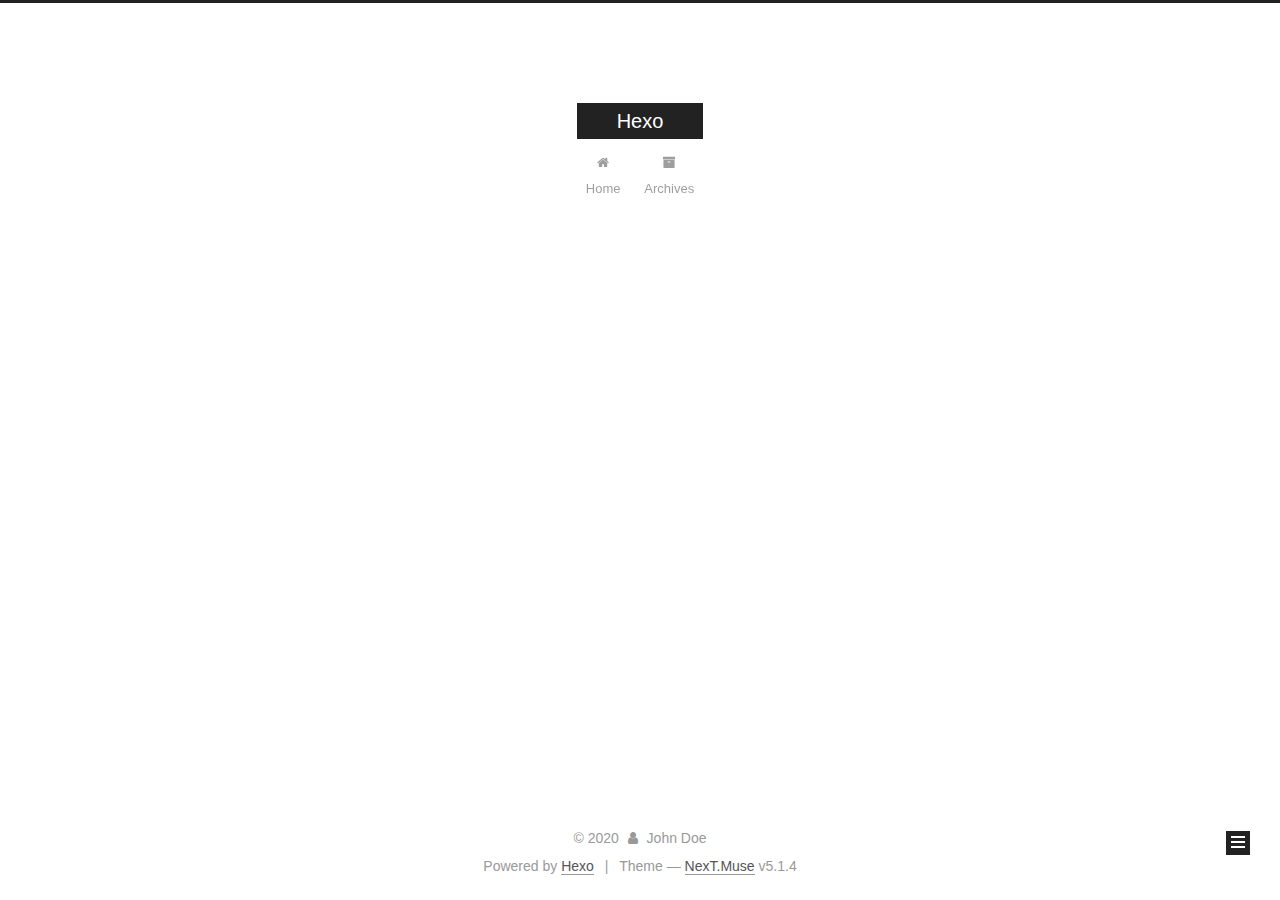
<file: archives/2020/04/index.html>
<!DOCTYPE html>



  


<html class="theme-next muse use-motion" lang="en">
<head>
  <meta charset="UTF-8"/>
<meta http-equiv="X-UA-Compatible" content="IE=edge" />
<meta name="viewport" content="width=device-width, initial-scale=1, maximum-scale=1"/>
<meta name="theme-color" content="#222">









<meta http-equiv="Cache-Control" content="no-transform" />
<meta http-equiv="Cache-Control" content="no-siteapp" />
















  
  
  <link href="/lib/fancybox/source/jquery.fancybox.css?v=2.1.5" rel="stylesheet" type="text/css" />







<link href="/lib/font-awesome/css/font-awesome.min.css?v=4.6.2" rel="stylesheet" type="text/css" />

<link href="/css/main.css?v=5.1.4" rel="stylesheet" type="text/css" />


  <link rel="apple-touch-icon" sizes="180x180" href="/images/apple-touch-icon-next.png?v=5.1.4">


  <link rel="icon" type="image/png" sizes="32x32" href="/images/favicon-32x32-next.png?v=5.1.4">


  <link rel="icon" type="image/png" sizes="16x16" href="/images/favicon-16x16-next.png?v=5.1.4">


  <link rel="mask-icon" href="/images/logo.svg?v=5.1.4" color="#222">





  <meta name="keywords" content="Hexo, NexT" />










<meta property="og:type" content="website">
<meta property="og:title" content="Hexo">
<meta property="og:url" content="http://yoursite.com/archives/2020/04/index.html">
<meta property="og:site_name" content="Hexo">
<meta property="og:locale" content="en_US">
<meta property="article:author" content="John Doe">
<meta name="twitter:card" content="summary">



<script type="text/javascript" id="hexo.configurations">
  var NexT = window.NexT || {};
  var CONFIG = {
    root: '/',
    scheme: 'Muse',
    version: '5.1.4',
    sidebar: {"position":"left","display":"post","offset":12,"b2t":false,"scrollpercent":false,"onmobile":false},
    fancybox: true,
    tabs: true,
    motion: {"enable":true,"async":false,"transition":{"post_block":"fadeIn","post_header":"slideDownIn","post_body":"slideDownIn","coll_header":"slideLeftIn","sidebar":"slideUpIn"}},
    duoshuo: {
      userId: '0',
      author: 'Author'
    },
    algolia: {
      applicationID: '',
      apiKey: '',
      indexName: '',
      hits: {"per_page":10},
      labels: {"input_placeholder":"Search for Posts","hits_empty":"We didn't find any results for the search: ${query}","hits_stats":"${hits} results found in ${time} ms"}
    }
  };
</script>



  <link rel="canonical" href="http://yoursite.com/archives/2020/04/"/>





  <title>Archive | Hexo</title>
  








<meta name="generator" content="Hexo 4.2.0"></head>

<body itemscope itemtype="http://schema.org/WebPage" lang="en">

  
  
    
  

  <div class="container sidebar-position-left page-archive">
    <div class="headband"></div>

    <header id="header" class="header" itemscope itemtype="http://schema.org/WPHeader">
      <div class="header-inner"><div class="site-brand-wrapper">
  <div class="site-meta ">
    

    <div class="custom-logo-site-title">
      <a href="/"  class="brand" rel="start">
        <span class="logo-line-before"><i></i></span>
        <span class="site-title">Hexo</span>
        <span class="logo-line-after"><i></i></span>
      </a>
    </div>
      
        <p class="site-subtitle"></p>
      
  </div>

  <div class="site-nav-toggle">
    <button>
      <span class="btn-bar"></span>
      <span class="btn-bar"></span>
      <span class="btn-bar"></span>
    </button>
  </div>
</div>

<nav class="site-nav">
  

  
    <ul id="menu" class="menu">
      
        
        <li class="menu-item menu-item-home">
          <a href="/%20" rel="section">
            
              <i class="menu-item-icon fa fa-fw fa-home"></i> <br />
            
            Home
          </a>
        </li>
      
        
        <li class="menu-item menu-item-archives">
          <a href="/archives/%20" rel="section">
            
              <i class="menu-item-icon fa fa-fw fa-archive"></i> <br />
            
            Archives
          </a>
        </li>
      

      
    </ul>
  

  
</nav>



 </div>
    </header>

    <main id="main" class="main">
      <div class="main-inner">
        <div class="content-wrap">
          <div id="content" class="content">
            

  
  
  
  <div class="post-block archive">
    <div id="posts" class="posts-collapse">
      <span class="archive-move-on"></span>

      <span class="archive-page-counter">
        
        
        
          
        
        Um..! 1 post. Keep on posting.
      </span>

      

        
        
        

        
          
          <div class="collection-title">
            <h1 class="archive-year" id="archive-year-2020">2020</h1>
          </div>
        
        

        

  <article class="post post-type-normal" itemscope itemtype="http://schema.org/Article">
    <header class="post-header">

      <h2 class="post-title">
        
            <a class="post-title-link" href="/2020/04/09/%E9%87%8D%E5%BA%86%E6%A3%AE%E6%9E%97/" itemprop="url">
              
                <span itemprop="name">重庆森林</span>
              
            </a>
        
      </h2>

      <div class="post-meta">
        <time class="post-time" itemprop="dateCreated"
              datetime="2020-04-09T21:19:04+08:00"
              content="2020-04-09" >
          04-09
        </time>
      </div>

    </header>
  </article>



      

    </div>
  </div>
  
  
  

  



          </div>
          


          

        </div>
        
          
  
  <div class="sidebar-toggle">
    <div class="sidebar-toggle-line-wrap">
      <span class="sidebar-toggle-line sidebar-toggle-line-first"></span>
      <span class="sidebar-toggle-line sidebar-toggle-line-middle"></span>
      <span class="sidebar-toggle-line sidebar-toggle-line-last"></span>
    </div>
  </div>

  <aside id="sidebar" class="sidebar">
    
    <div class="sidebar-inner">

      

      

      <section class="site-overview-wrap sidebar-panel sidebar-panel-active">
        <div class="site-overview">
          <div class="site-author motion-element" itemprop="author" itemscope itemtype="http://schema.org/Person">
            
              <p class="site-author-name" itemprop="name">John Doe</p>
              <p class="site-description motion-element" itemprop="description"></p>
          </div>

          <nav class="site-state motion-element">

            
              <div class="site-state-item site-state-posts">
              
                <a href="/archives/%20%7C%7C%20archive">
              
                  <span class="site-state-item-count">1</span>
                  <span class="site-state-item-name">posts</span>
                </a>
              </div>
            

            

            

          </nav>

          

          

          
          

          
          

          

        </div>
      </section>

      

      

    </div>
  </aside>


        
      </div>
    </main>

    <footer id="footer" class="footer">
      <div class="footer-inner">
        <div class="copyright">&copy; <span itemprop="copyrightYear">2020</span>
  <span class="with-love">
    <i class="fa fa-user"></i>
  </span>
  <span class="author" itemprop="copyrightHolder">John Doe</span>

  
</div>


  <div class="powered-by">Powered by <a class="theme-link" target="_blank" href="https://hexo.io">Hexo</a></div>



  <span class="post-meta-divider">|</span>



  <div class="theme-info">Theme &mdash; <a class="theme-link" target="_blank" href="https://github.com/iissnan/hexo-theme-next">NexT.Muse</a> v5.1.4</div>




        







        
      </div>
    </footer>

    
      <div class="back-to-top">
        <i class="fa fa-arrow-up"></i>
        
      </div>
    

    

  </div>

  

<script type="text/javascript">
  if (Object.prototype.toString.call(window.Promise) !== '[object Function]') {
    window.Promise = null;
  }
</script>









  












  
  
    <script type="text/javascript" src="/lib/jquery/index.js?v=2.1.3"></script>
  

  
  
    <script type="text/javascript" src="/lib/fastclick/lib/fastclick.min.js?v=1.0.6"></script>
  

  
  
    <script type="text/javascript" src="/lib/jquery_lazyload/jquery.lazyload.js?v=1.9.7"></script>
  

  
  
    <script type="text/javascript" src="/lib/velocity/velocity.min.js?v=1.2.1"></script>
  

  
  
    <script type="text/javascript" src="/lib/velocity/velocity.ui.min.js?v=1.2.1"></script>
  

  
  
    <script type="text/javascript" src="/lib/fancybox/source/jquery.fancybox.pack.js?v=2.1.5"></script>
  


  


  <script type="text/javascript" src="/js/src/utils.js?v=5.1.4"></script>

  <script type="text/javascript" src="/js/src/motion.js?v=5.1.4"></script>



  
  

  

  


  <script type="text/javascript" src="/js/src/bootstrap.js?v=5.1.4"></script>



  


  




	





  





  












  





  

  

  

  
  

  

  

  

</body>
</html>
</file>
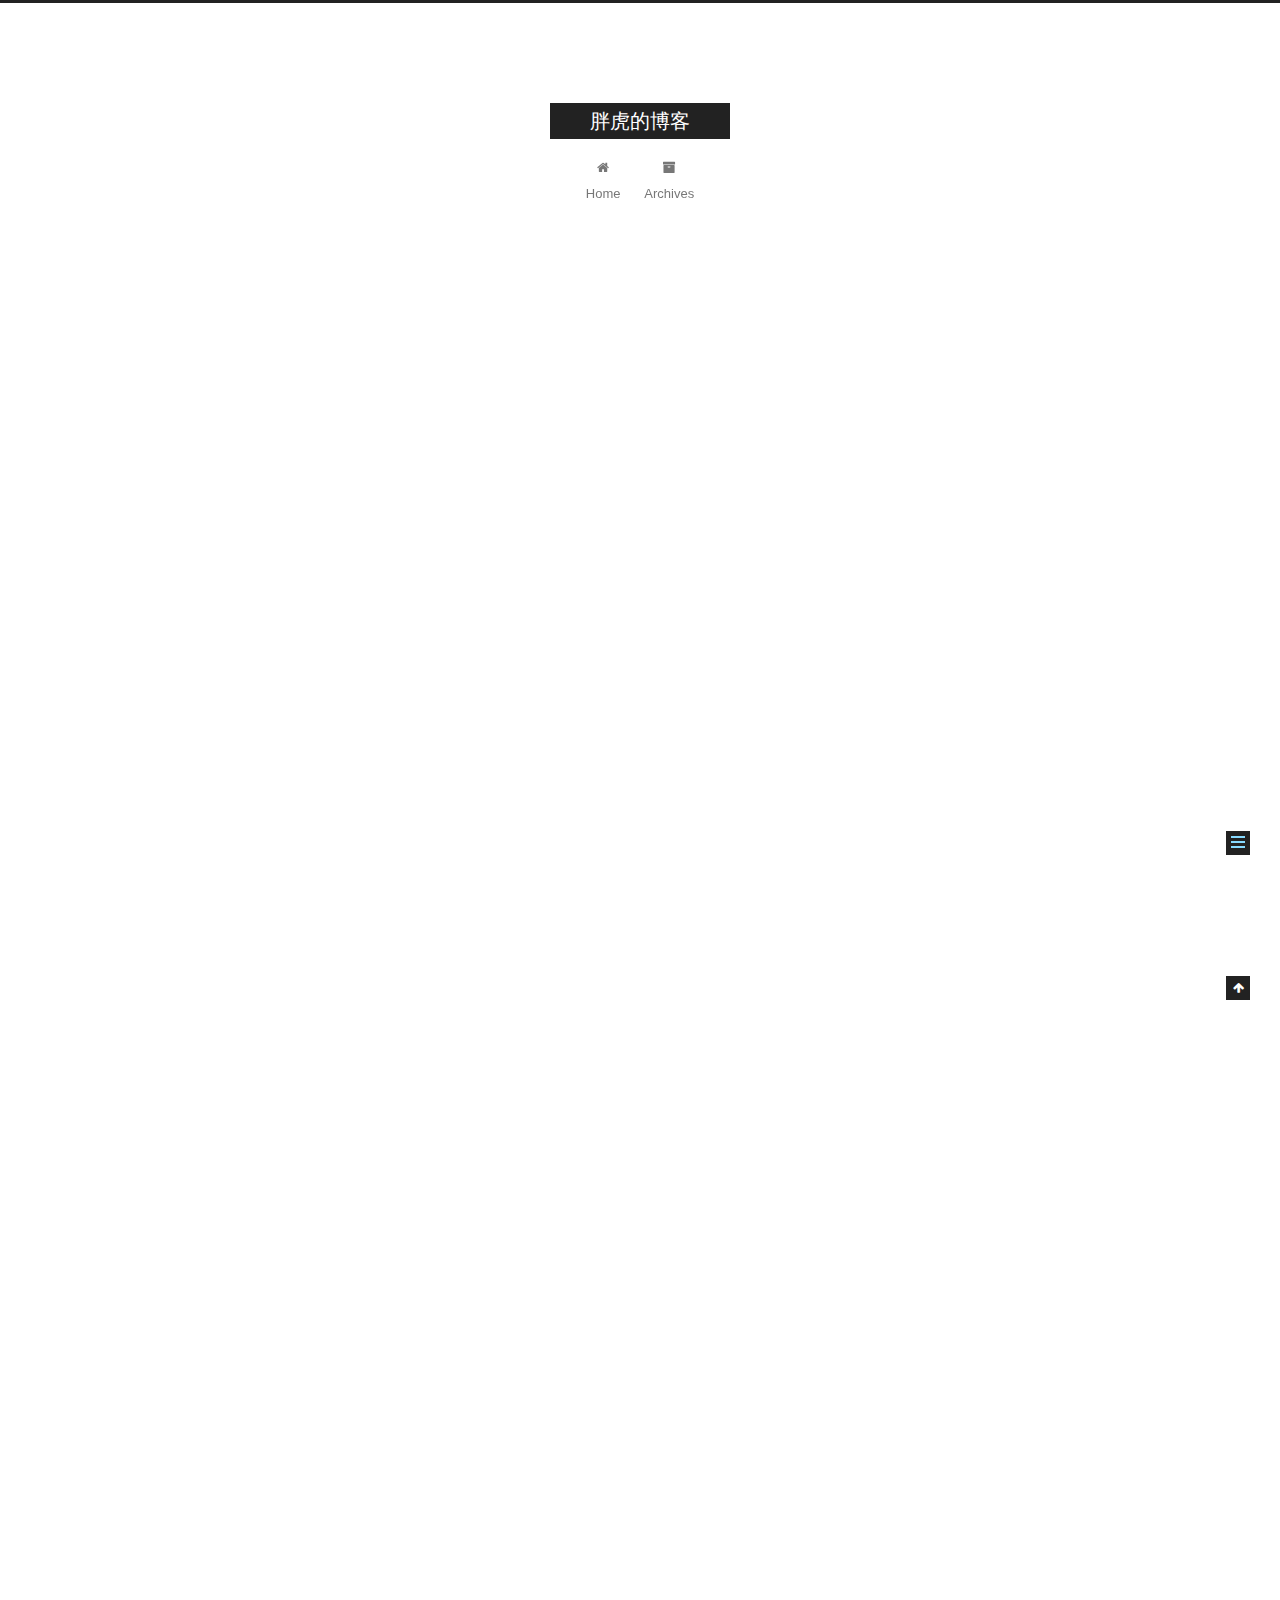
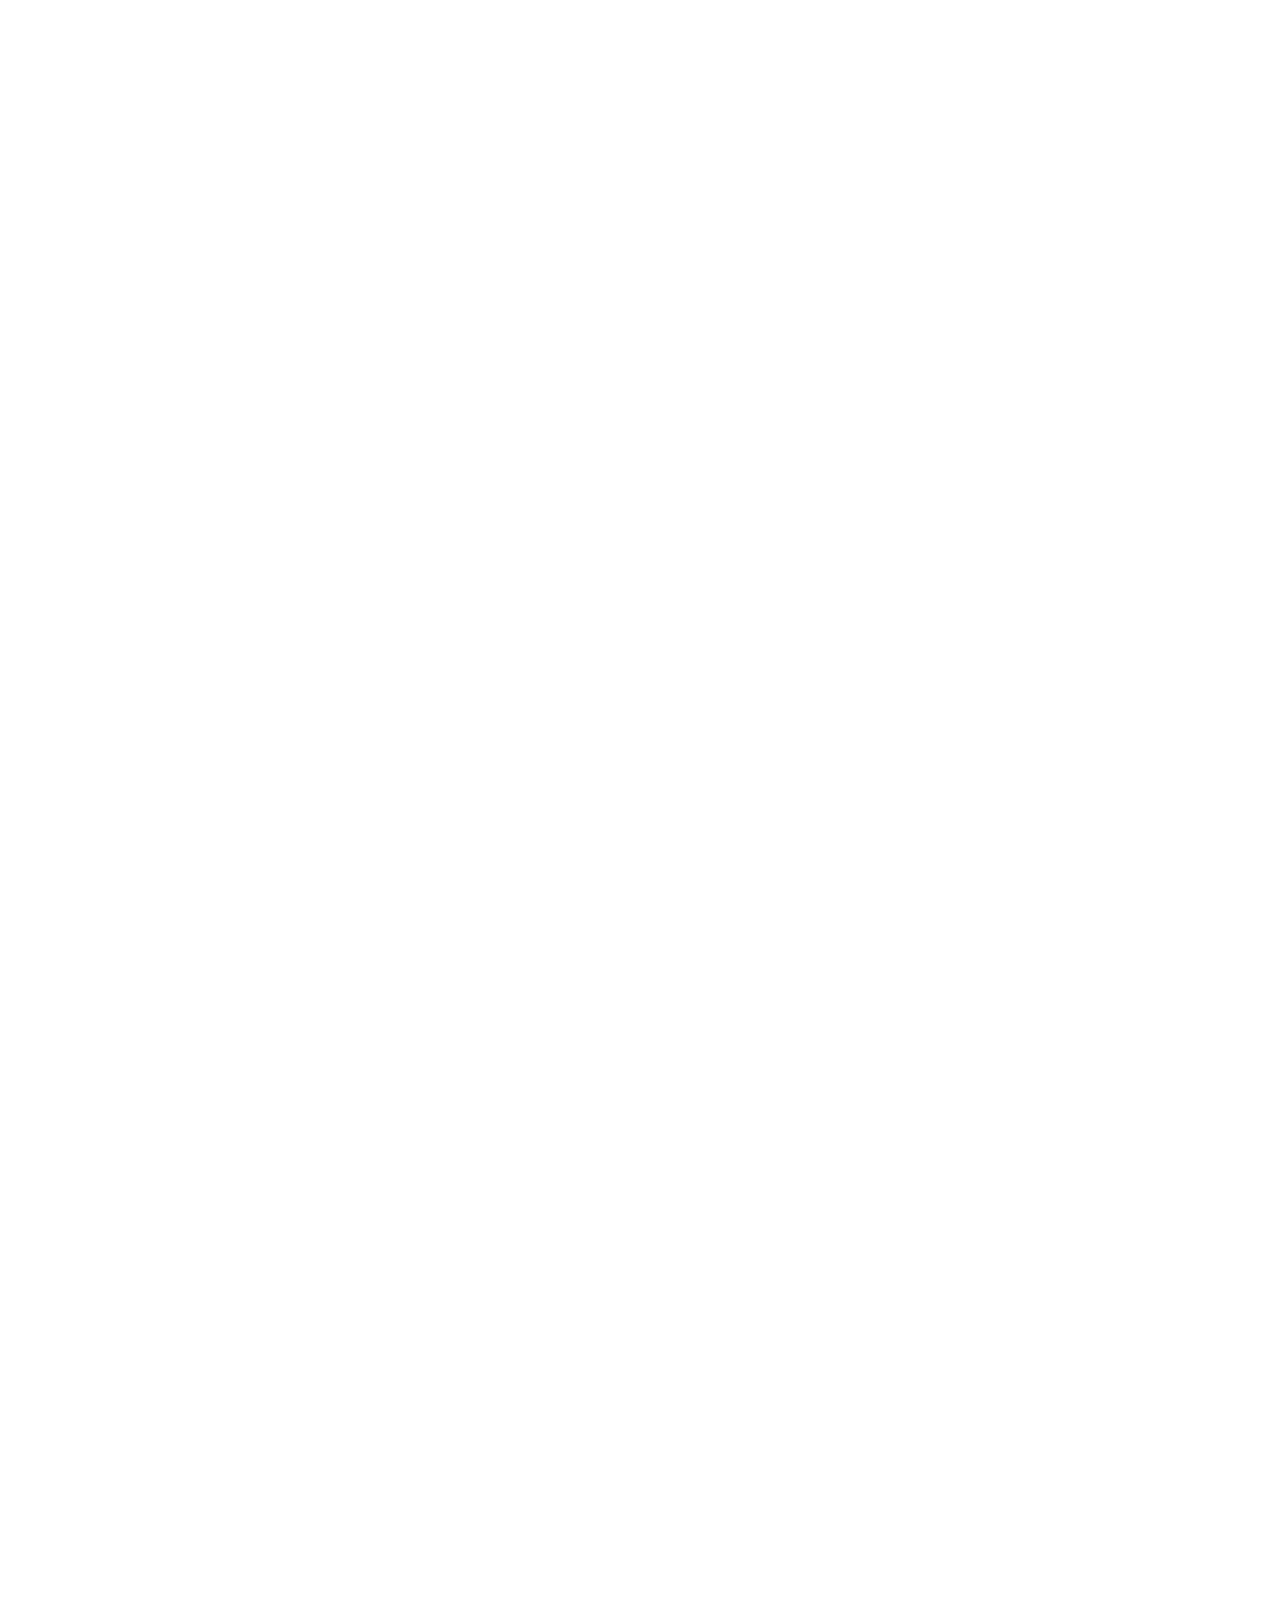
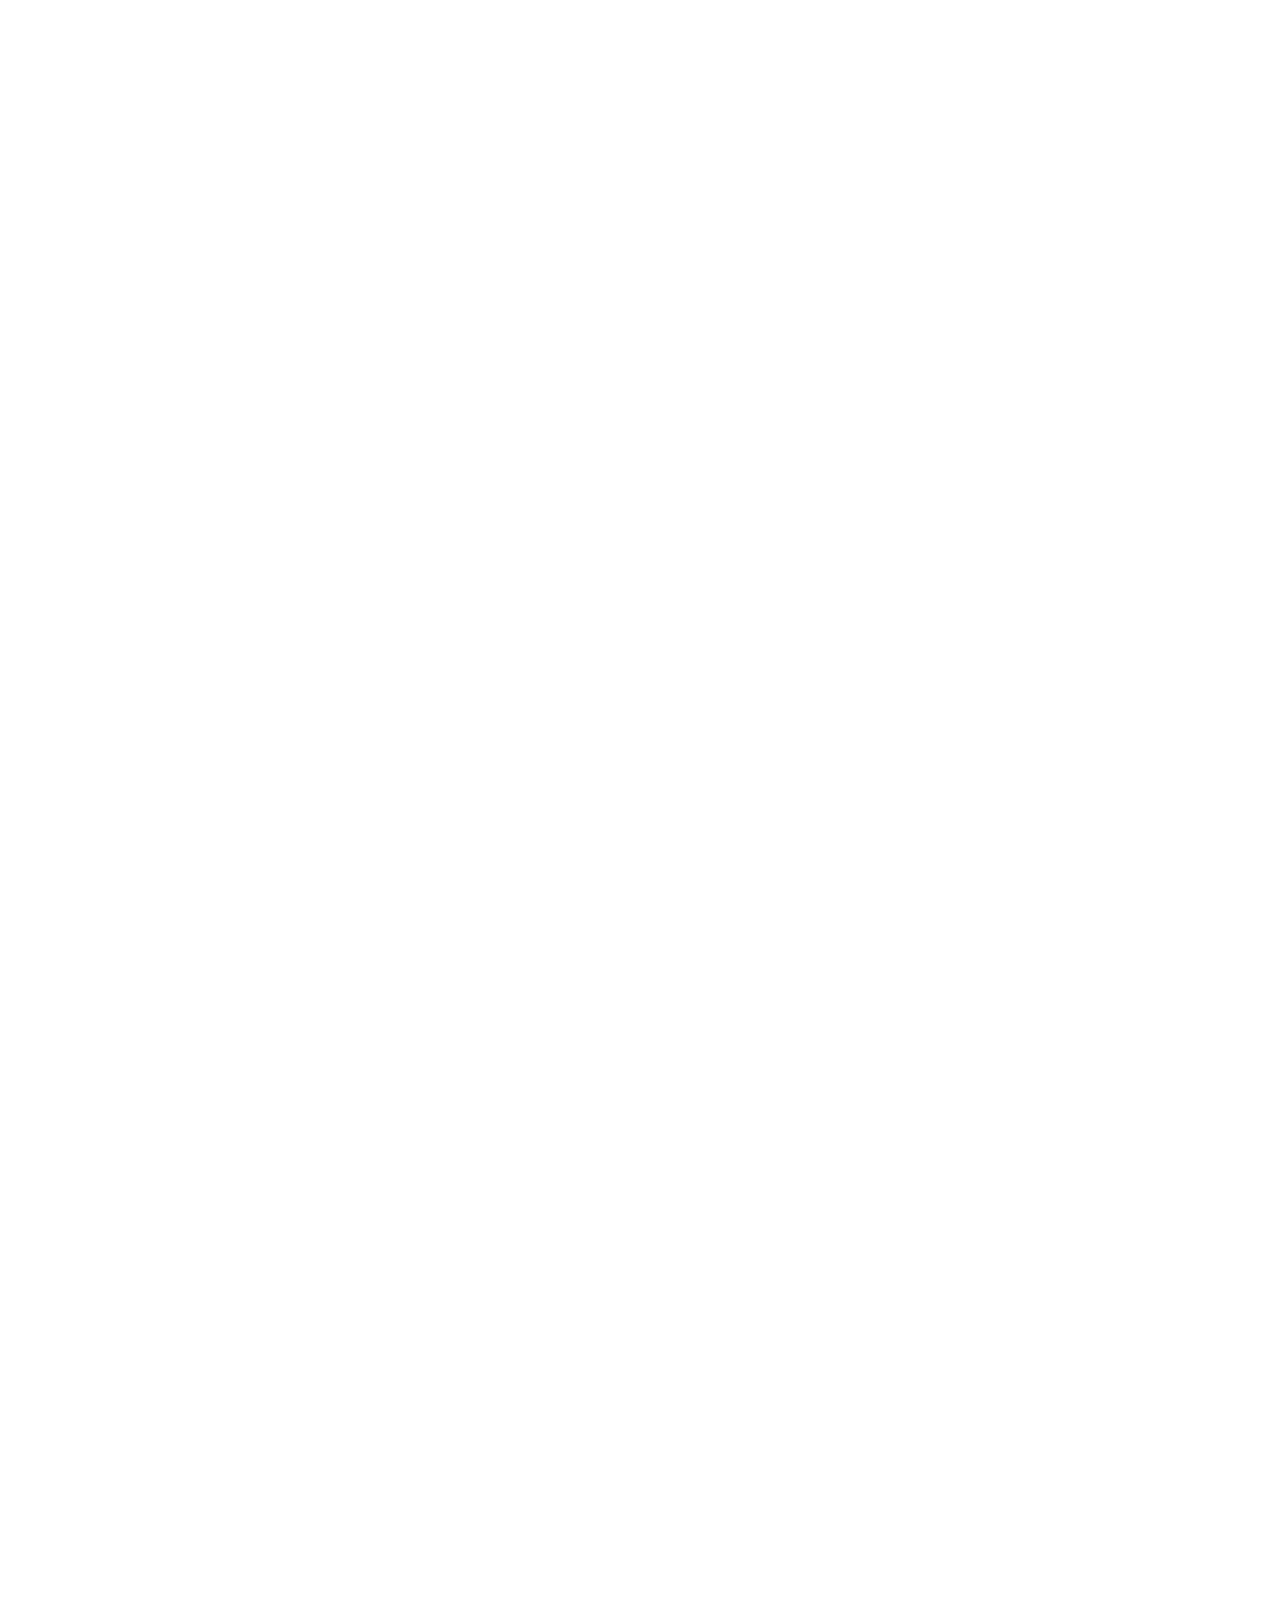
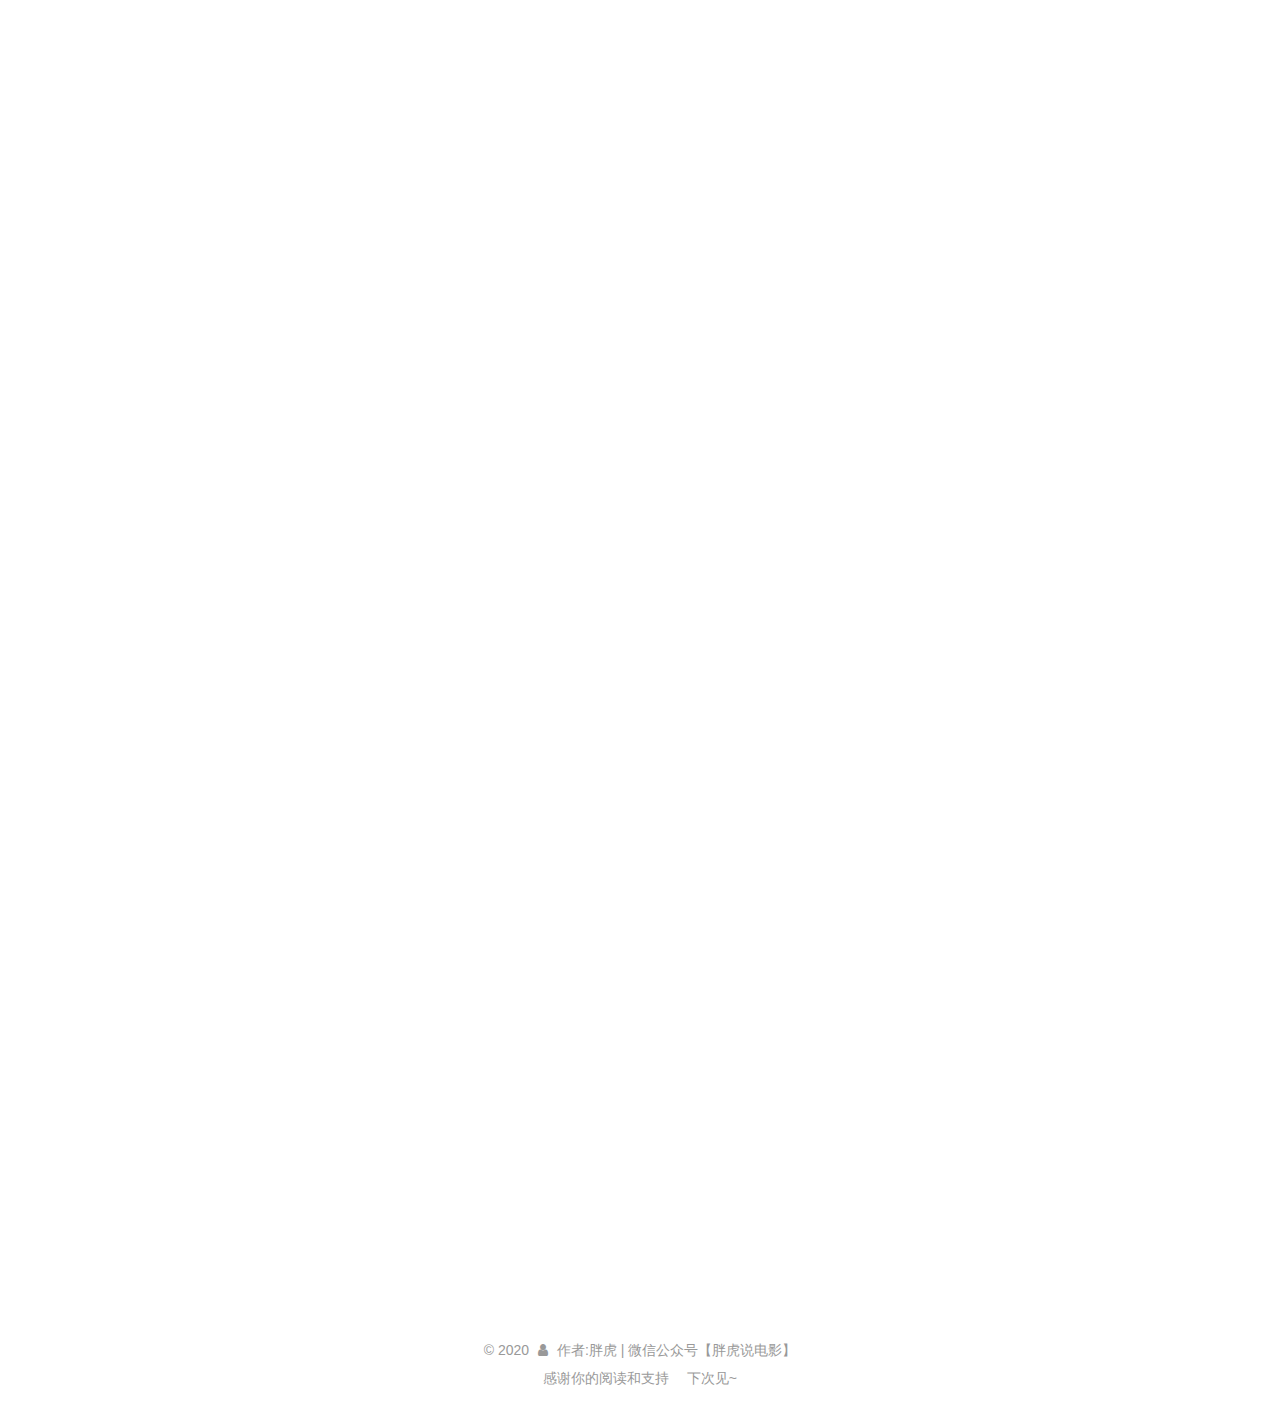
<file: 2020/04/09/重庆森林/index.html>
<!DOCTYPE html>



  


<html class="theme-next muse use-motion" lang="en">
<head>
  <meta charset="UTF-8"/>
<meta http-equiv="X-UA-Compatible" content="IE=edge" />
<meta name="viewport" content="width=device-width, initial-scale=1, maximum-scale=1"/>
<meta name="theme-color" content="#222">









<meta http-equiv="Cache-Control" content="no-transform" />
<meta http-equiv="Cache-Control" content="no-siteapp" />
















  
  
  <link href="/lib/fancybox/source/jquery.fancybox.css?v=2.1.5" rel="stylesheet" type="text/css" />







<link href="/lib/font-awesome/css/font-awesome.min.css?v=4.6.2" rel="stylesheet" type="text/css" />

<link href="/css/main.css?v=5.1.4" rel="stylesheet" type="text/css" />


  <link rel="apple-touch-icon" sizes="180x180" href="/images/apple-touch-icon-next.png?v=5.1.4">


  <link rel="icon" type="image/png" sizes="32x32" href="/images/favicon-32x32-next.png?v=5.1.4">


  <link rel="icon" type="image/png" sizes="16x16" href="/images/favicon-16x16-next.png?v=5.1.4">


  <link rel="mask-icon" href="/images/logo.svg?v=5.1.4" color="#222">





  <meta name="keywords" content="Hexo, NexT" />










<meta name="description" content="凤梨罐头，快餐老板，和 一部电影  “不知道从什么时候开始，在每个东西上面都有一个日子”“秋刀鱼会过期，肉酱会过期”“连保鲜纸都会过期”“我开始怀疑，在这个世界上 还有什么东西是不会过期的”        “其实了解一个人并不代表什么”“人是会变的”“今天他喜欢凤梨罐头 明天他可以喜欢别的”                (你的位置被取消)  “他说被大头针扎伤了，要留在家里养伤”   &quot;我一直以">
<meta property="og:type" content="article">
<meta property="og:title" content="重庆森林">
<meta property="og:url" content="http://yoursite.com/2020/04/09/%E9%87%8D%E5%BA%86%E6%A3%AE%E6%9E%97/index.html">
<meta property="og:site_name" content="胖虎的博客">
<meta property="og:description" content="凤梨罐头，快餐老板，和 一部电影  “不知道从什么时候开始，在每个东西上面都有一个日子”“秋刀鱼会过期，肉酱会过期”“连保鲜纸都会过期”“我开始怀疑，在这个世界上 还有什么东西是不会过期的”        “其实了解一个人并不代表什么”“人是会变的”“今天他喜欢凤梨罐头 明天他可以喜欢别的”                (你的位置被取消)  “他说被大头针扎伤了，要留在家里养伤”   &quot;我一直以">
<meta property="og:locale" content="en_US">
<meta property="og:image" content="http://yoursite.com/images/cqsl/a1.png">
<meta property="og:image" content="http://yoursite.com/images/cqsl/b1.png">
<meta property="og:image" content="http://yoursite.com/images/cqsl/b2.png">
<meta property="og:image" content="http://yoursite.com/images/cqsl/b3.png">
<meta property="og:image" content="http://yoursite.com/images/cqsl/b4.png">
<meta property="og:image" content="http://yoursite.com/images/cqsl/d1.png">
<meta property="og:image" content="http://yoursite.com/images/cqsl/d2.png">
<meta property="og:image" content="http://yoursite.com/images/cqsl/d3.png">
<meta property="og:image" content="http://yoursite.com/images/cqsl/e1.png">
<meta property="og:image" content="http://yoursite.com/images/cqsl/e2.png">
<meta property="og:image" content="http://yoursite.com/images/cqsl/f1.png">
<meta property="og:image" content="http://yoursite.com/images/cqsl/f2.png">
<meta property="og:image" content="http://yoursite.com/images/cqsl/f3.png">
<meta property="og:image" content="http://yoursite.com/images/cqsl/f4.png">
<meta property="og:image" content="http://yoursite.com/images/cqsl/g1.png">
<meta property="og:image" content="http://yoursite.com/images/cqsl/g2.png">
<meta property="og:image" content="http://yoursite.com/images/cqsl/g3.png">
<meta property="og:image" content="http://yoursite.com/images/cqsl/g4.png">
<meta property="og:image" content="http://yoursite.com/images/cqsl/g5.png">
<meta property="article:published_time" content="2020-04-09T13:19:04.544Z">
<meta property="article:modified_time" content="2020-04-11T14:27:09.598Z">
<meta property="article:author" content="胖虎">
<meta name="twitter:card" content="summary">
<meta name="twitter:image" content="http://yoursite.com/images/cqsl/a1.png">



<script type="text/javascript" id="hexo.configurations">
  var NexT = window.NexT || {};
  var CONFIG = {
    root: '/',
    scheme: 'Muse',
    version: '5.1.4',
    sidebar: {"position":"left","display":"post","offset":12,"b2t":false,"scrollpercent":false,"onmobile":false},
    fancybox: true,
    tabs: true,
    motion: {"enable":true,"async":false,"transition":{"post_block":"fadeIn","post_header":"slideDownIn","post_body":"slideDownIn","coll_header":"slideLeftIn","sidebar":"slideUpIn"}},
    duoshuo: {
      userId: '0',
      author: 'Author'
    },
    algolia: {
      applicationID: '',
      apiKey: '',
      indexName: '',
      hits: {"per_page":10},
      labels: {"input_placeholder":"Search for Posts","hits_empty":"We didn't find any results for the search: ${query}","hits_stats":"${hits} results found in ${time} ms"}
    }
  };
</script>



  <link rel="canonical" href="http://yoursite.com/2020/04/09/重庆森林/"/>





  <title>重庆森林 | 胖虎的博客</title>
  








<meta name="generator" content="Hexo 4.2.0"></head>

<body itemscope itemtype="http://schema.org/WebPage" lang="en">

  
  
    
  

  <div class="container sidebar-position-left page-post-detail">
    <div class="headband"></div>

    <header id="header" class="header" itemscope itemtype="http://schema.org/WPHeader">
      <div class="header-inner"><div class="site-brand-wrapper">
  <div class="site-meta ">
    

    <div class="custom-logo-site-title">
      <a href="/"  class="brand" rel="start">
        <span class="logo-line-before"><i></i></span>
        <span class="site-title">胖虎的博客</span>
        <span class="logo-line-after"><i></i></span>
      </a>
    </div>
      
        <p class="site-subtitle"></p>
      
  </div>

  <div class="site-nav-toggle">
    <button>
      <span class="btn-bar"></span>
      <span class="btn-bar"></span>
      <span class="btn-bar"></span>
    </button>
  </div>
</div>

<nav class="site-nav">
  

  
    <ul id="menu" class="menu">
      
        
        <li class="menu-item menu-item-home">
          <a href="/%20" rel="section">
            
              <i class="menu-item-icon fa fa-fw fa-home"></i> <br />
            
            Home
          </a>
        </li>
      
        
        <li class="menu-item menu-item-archives">
          <a href="/archives/%20" rel="section">
            
              <i class="menu-item-icon fa fa-fw fa-archive"></i> <br />
            
            Archives
          </a>
        </li>
      

      
    </ul>
  

  
</nav>



 </div>
    </header>

    <main id="main" class="main">
      <div class="main-inner">
        <div class="content-wrap">
          <div id="content" class="content">
            

  <div id="posts" class="posts-expand">
    

  

  
  
  

  <article class="post post-type-normal" itemscope itemtype="http://schema.org/Article">
  
  
  
  <div class="post-block">
    <link itemprop="mainEntityOfPage" href="http://yoursite.com/2020/04/09/%E9%87%8D%E5%BA%86%E6%A3%AE%E6%9E%97/">

    <span hidden itemprop="author" itemscope itemtype="http://schema.org/Person">
      <meta itemprop="name" content="胖虎">
      <meta itemprop="description" content="">
      <meta itemprop="image" content="/images/avatar.gif">
    </span>

    <span hidden itemprop="publisher" itemscope itemtype="http://schema.org/Organization">
      <meta itemprop="name" content="胖虎的博客">
    </span>

    
      <header class="post-header">

        
        
          <h1 class="post-title" itemprop="name headline">重庆森林</h1>
        

        <div class="post-meta">
          <span class="post-time">
            
              <span class="post-meta-item-icon">
                <i class="fa fa-calendar-o"></i>
              </span>
              
                <span class="post-meta-item-text">Posted on</span>
              
              <time title="Post created" itemprop="dateCreated datePublished" datetime="2020-04-09T21:19:04+08:00">
                2020-04-09
              </time>
            

            

            
          </span>

          

          
            
          

          
          

          

          

          

        </div>
      </header>
    

    
    
    
    <div class="post-body" itemprop="articleBody">

      
      

      
        <h1 id="凤梨罐头，快餐老板，和-一部电影"><a href="#凤梨罐头，快餐老板，和-一部电影" class="headerlink" title="凤梨罐头，快餐老板，和 一部电影"></a>凤梨罐头，快餐老板，和 一部电影</h1><img src="/images/cqsl/a1.png" width="500" height="500">

<p>“不知道从什么时候开始，在每个东西上面都有一个日子”<br>“秋刀鱼会过期，肉酱会过期”<br>“连保鲜纸都会过期”<br>“我开始怀疑，在这个世界上 还有什么东西是不会过期的”</p>
<table><tr>
<td><img src="/images/cqsl/b1.png" width="1000" height="250">
</td><td><img src="/images/cqsl/b2.png" width="1000" height="250"></td>
</tr><tr><td><img src="/images/cqsl/b3.png" width="1000" height="250">
</td><td><img src="/images/cqsl/b4.png" width="1000" height="250"></td></tr>
</table>

<p>“其实了解一个人并不代表什么”<br>“人是会变的”<br>“今天他喜欢凤梨罐头 明天他可以喜欢别的”</p>
<td><img src="/images/cqsl/d1.png" width="2000" height="500" align="center">
<table>
<tr>
<td><img src="/images/cqsl/d2.png" width="1000" height="250"></td>
<td><img src="/images/cqsl/d3.png" width="1000" height="250"></td></tr>
</table>
<table><tr><td>
        (你的位置被取消)
<img src="/images/cqsl/e1.png" width="1000" height="250">
“他说被大头针扎伤了，要留在家里养伤”
<img src="/images/cqsl/e2.png" width="1000" height="250">
</td></tr></table>
"我一直以为它是最坚强的"
“没想到它会哭的最厉害”
“一个人哭，只需要给他一包纸巾”
“可是一间房子哭，你可要多做很多功夫”
<table>
<tr><td>
<img src="/images/cqsl/f1.png" width="1000" height="250">
<img src="/images/cqsl/f2.png" width="1000" height="250"></td>
<td><img src="/images/cqsl/f3.png" width="1000" height="250">
<img src="/images/cqsl/f4.png" width="1000" height="250">
</td></tr></table>
<img src="/images/cqsl/g1.png" width="1000" height="250">
<img src="/images/cqsl/g2.png" width="1000" height="250"><table>
<tr><td>
<img src="/images/cqsl/g3.png" width="1000" height="250">
<img src="/images/cqsl/g4.png" width="1000" height="250">
<img src="/images/cqsl/g5.png" width="1000" height="250">
</td></tr></table></td>
      
    </div>
    
    
    

    

    

    

    <footer class="post-footer">
      

      
      
      

      

      
      
    </footer>
  </div>
  
  
  
  </article>



    <div class="post-spread">
      
    </div>
  </div>


          </div>
          


          

  



        </div>
        
          
  
  <div class="sidebar-toggle">
    <div class="sidebar-toggle-line-wrap">
      <span class="sidebar-toggle-line sidebar-toggle-line-first"></span>
      <span class="sidebar-toggle-line sidebar-toggle-line-middle"></span>
      <span class="sidebar-toggle-line sidebar-toggle-line-last"></span>
    </div>
  </div>

  <aside id="sidebar" class="sidebar">
    
    <div class="sidebar-inner">

      

      
        <ul class="sidebar-nav motion-element">
          <li class="sidebar-nav-toc sidebar-nav-active" data-target="post-toc-wrap">
            Table of Contents
          </li>
          <li class="sidebar-nav-overview" data-target="site-overview-wrap">
            Overview
          </li>
        </ul>
      

      <section class="site-overview-wrap sidebar-panel">
        <div class="site-overview">
          <div class="site-author motion-element" itemprop="author" itemscope itemtype="http://schema.org/Person">
            
              <p class="site-author-name" itemprop="name">胖虎</p>
              <p class="site-description motion-element" itemprop="description"></p>
          </div>

          <nav class="site-state motion-element">

            
              <div class="site-state-item site-state-posts">
              
                <a href="/archives/%20%7C%7C%20archive">
              
                  <span class="site-state-item-count">1</span>
                  <span class="site-state-item-name">posts</span>
                </a>
              </div>
            

            

            

          </nav>

          

          

          
          

          
          

          

        </div>
      </section>

      
      <!--noindex-->
        <section class="post-toc-wrap motion-element sidebar-panel sidebar-panel-active">
          <div class="post-toc">

            
              
            

            
              <div class="post-toc-content"><ol class="nav"><li class="nav-item nav-level-1"><a class="nav-link" href="#凤梨罐头，快餐老板，和-一部电影"><span class="nav-number">1.</span> <span class="nav-text">凤梨罐头，快餐老板，和 一部电影</span></a></li></ol></div>
            

          </div>
        </section>
      <!--/noindex-->
      

      

    </div>
  </aside>


        
      </div>
    </main>

    <footer id="footer" class="footer">
      <div class="footer-inner">
        <div class="copyright">&copy; <span itemprop="copyrightYear">2020</span>
  <span class="with-love">
    <i class="fa fa-user"></i>
  </span>
  <span class="author" itemprop="copyrightHolder">作者:胖虎 | 微信公众号【胖虎说电影】</span>

  
</div>


  <span class="post-meta-divider">感谢你的阅读和支持</span>



  <span class="post-meta-divider">下次见~</span>





        







        
      </div>
    </footer>

    
      <div class="back-to-top">
        <i class="fa fa-arrow-up"></i>
        
      </div>
    

    

  </div>

  

<script type="text/javascript">
  if (Object.prototype.toString.call(window.Promise) !== '[object Function]') {
    window.Promise = null;
  }
</script>









  












  
  
    <script type="text/javascript" src="/lib/jquery/index.js?v=2.1.3"></script>
  

  
  
    <script type="text/javascript" src="/lib/fastclick/lib/fastclick.min.js?v=1.0.6"></script>
  

  
  
    <script type="text/javascript" src="/lib/jquery_lazyload/jquery.lazyload.js?v=1.9.7"></script>
  

  
  
    <script type="text/javascript" src="/lib/velocity/velocity.min.js?v=1.2.1"></script>
  

  
  
    <script type="text/javascript" src="/lib/velocity/velocity.ui.min.js?v=1.2.1"></script>
  

  
  
    <script type="text/javascript" src="/lib/fancybox/source/jquery.fancybox.pack.js?v=2.1.5"></script>
  


  


  <script type="text/javascript" src="/js/src/utils.js?v=5.1.4"></script>

  <script type="text/javascript" src="/js/src/motion.js?v=5.1.4"></script>



  
  

  
  <script type="text/javascript" src="/js/src/scrollspy.js?v=5.1.4"></script>
<script type="text/javascript" src="/js/src/post-details.js?v=5.1.4"></script>



  


  <script type="text/javascript" src="/js/src/bootstrap.js?v=5.1.4"></script>



  


  




	





  





  












  





  

  

  

  
  

  

  

  

</body>
</html>
</file>
<file: css/main.css>
/* normalize.css v3.0.2 | MIT License | git.io/normalize */
html {
  font-family: sans-serif; /* 1 */
  -ms-text-size-adjust: 100%; /* 2 */
  -webkit-text-size-adjust: 100%; /* 2 */
}
body {
  margin: 0;
}
article,
aside,
details,
figcaption,
figure,
footer,
header,
hgroup,
main,
menu,
nav,
section,
summary {
  display: block;
}
audio,
canvas,
progress,
video {
  display: inline-block; /* 1 */
  vertical-align: baseline; /* 2 */
}
audio:not([controls]) {
  display: none;
  height: 0;
}
[hidden],
template {
  display: none;
}
a {
  background-color: transparent;
}
a:active,
a:hover {
  outline: 0;
}
abbr[title] {
  border-bottom: 1px dotted;
}
b,
strong {
  font-weight: bold;
}
dfn {
  font-style: italic;
}
h1 {
  font-size: 2em;
  margin: 0.67em 0;
}
mark {
  background: #ff0;
  color: #000;
}
small {
  font-size: 80%;
}
sub,
sup {
  font-size: 75%;
  line-height: 0;
  position: relative;
  vertical-align: baseline;
}
sup {
  top: -0.5em;
}
sub {
  bottom: -0.25em;
}
img {
  border: 0;
}
svg:not(:root) {
  overflow: hidden;
}
figure {
  margin: 1em 40px;
}
hr {
  -moz-box-sizing: content-box;
  box-sizing: content-box;
  height: 0;
}
pre {
  overflow: auto;
}
code,
kbd,
pre,
samp {
  font-family: monospace, monospace;
  font-size: 1em;
}
button,
input,
optgroup,
select,
textarea {
  color: inherit; /* 1 */
  font: inherit; /* 2 */
  margin: 0; /* 3 */
}
button {
  overflow: visible;
}
button,
select {
  text-transform: none;
}
button,
html input[type="button"],
input[type="reset"],
input[type="submit"] {
  -webkit-appearance: button; /* 2 */
  cursor: pointer; /* 3 */
}
button[disabled],
html input[disabled] {
  cursor: default;
}
button::-moz-focus-inner,
input::-moz-focus-inner {
  border: 0;
  padding: 0;
}
input {
  line-height: normal;
}
input[type="checkbox"],
input[type="radio"] {
  box-sizing: border-box; /* 1 */
  padding: 0; /* 2 */
}
input[type="number"]::-webkit-inner-spin-button,
input[type="number"]::-webkit-outer-spin-button {
  height: auto;
}
input[type="search"] {
  -webkit-appearance: textfield; /* 1 */
  -moz-box-sizing: content-box;
  -webkit-box-sizing: content-box; /* 2 */
  box-sizing: content-box;
}
input[type="search"]::-webkit-search-cancel-button,
input[type="search"]::-webkit-search-decoration {
  -webkit-appearance: none;
}
fieldset {
  border: 1px solid #c0c0c0;
  margin: 0 2px;
  padding: 0.35em 0.625em 0.75em;
}
legend {
  border: 0; /* 1 */
  padding: 0; /* 2 */
}
textarea {
  overflow: auto;
}
optgroup {
  font-weight: bold;
}
table {
  border-collapse: collapse;
  border-spacing: 0;
}
td,
th {
  padding: 0;
}
::selection {
  background: #262a30;
  color: #fff;
}
body {
  position: relative;
  font-family: 'Lato', "PingFang SC", "Microsoft YaHei", sans-serif;
  font-size: 14px;
  line-height: 2;
  color: #555;
  background: #fff;
}
@media (max-width: 767px) {
  body {
    padding-right: 0 !important;
  }
}
@media (min-width: 768px) and (max-width: 991px) {
  body {
    padding-right: 0 !important;
  }
}
@media (min-width: 1600px) {
  body {
    font-size: 16px;
  }
}
h1,
h2,
h3,
h4,
h5,
h6 {
  margin: 0;
  padding: 0;
  font-weight: bold;
  line-height: 1.5;
  font-family: 'Lato', "PingFang SC", "Microsoft YaHei", sans-serif;
}
h2,
h3,
h4,
h5,
h6 {
  margin: 20px 0 15px;
}
h1 {
  font-size: 22px;
}
@media (max-width: 767px) {
  h1 {
    font-size: 18px;
  }
}
h2 {
  font-size: 20px;
}
@media (max-width: 767px) {
  h2 {
    font-size: 16px;
  }
}
h3 {
  font-size: 18px;
}
@media (max-width: 767px) {
  h3 {
    font-size: 14px;
  }
}
h4 {
  font-size: 16px;
}
@media (max-width: 767px) {
  h4 {
    font-size: 12px;
  }
}
h5 {
  font-size: 14px;
}
@media (max-width: 767px) {
  h5 {
    font-size: 10px;
  }
}
h6 {
  font-size: 12px;
}
@media (max-width: 767px) {
  h6 {
    font-size: 8px;
  }
}
p {
  margin: 0 0 20px 0;
}
a {
  color: #555;
  text-decoration: none;
  outline: none;
  border-bottom: 1px solid #999;
  word-wrap: break-word;
}
a:hover {
  color: #222;
  border-bottom-color: #222;
}
blockquote {
  margin: 0;
  padding: 0;
}
img {
  display: block;
  margin: auto;
  max-width: 100%;
  height: auto;
}
hr {
  margin: 40px 0;
  height: 3px;
  border: none;
  background-color: #ddd;
  background-image: repeating-linear-gradient(-45deg, #fff, #fff 4px, transparent 4px, transparent 8px);
}
blockquote {
  padding: 0 15px;
  color: #666;
  border-left: 4px solid #ddd;
}
blockquote cite::before {
  content: "-";
  padding: 0 5px;
}
dt {
  font-weight: 700;
}
dd {
  margin: 0;
  padding: 0;
}
kbd {
  border: 1px solid #ccc;
  border-radius: 0.2em;
  box-shadow: 0.1em 0.1em 0.2em rgba(0,0,0,0.1);
  background-color: #f9f9f9;
  font-family: inherit;
  background-image: -webkit-linear-gradient(top, #eee, #fff, #eee);
  padding: 0.1em 0.3em;
  white-space: nowrap;
}
.text-left {
  text-align: left;
}
.text-center {
  text-align: center;
}
.text-right {
  text-align: right;
}
.text-justify {
  text-align: justify;
}
.text-nowrap {
  white-space: nowrap;
}
.text-lowercase {
  text-transform: lowercase;
}
.text-uppercase {
  text-transform: uppercase;
}
.text-capitalize {
  text-transform: capitalize;
}
.center-block {
  display: block;
  margin-left: auto;
  margin-right: auto;
}
.clearfix:before,
.clearfix:after {
  content: " ";
  display: table;
}
.clearfix:after {
  clear: both;
}
.pullquote {
  width: 45%;
}
.pullquote.left {
  float: left;
  margin-left: 5px;
  margin-right: 10px;
}
.pullquote.right {
  float: right;
  margin-left: 10px;
  margin-right: 5px;
}
.affix.affix.affix {
  position: fixed;
}
.translation {
  margin-top: -20px;
  font-size: 14px;
  color: #999;
}
.scrollbar-measure {
  width: 100px;
  height: 100px;
  overflow: scroll;
  position: absolute;
  top: -9999px;
}
.use-motion .motion-element {
  opacity: 0;
}
table {
  margin: 20px 0;
  width: 100%;
  border-collapse: collapse;
  border-spacing: 0;
  border: 1px solid #ddd;
  font-size: 14px;
  table-layout: fixed;
  word-wrap: break-all;
}
table>tbody>tr:nth-of-type(odd) {
  background-color: #f9f9f9;
}
table>tbody>tr:hover {
  background-color: #f5f5f5;
}
caption,
th,
td {
  padding: 8px;
  text-align: left;
  vertical-align: middle;
  font-weight: normal;
}
th,
td {
  border-bottom: 3px solid #ddd;
  border-right: 1px solid #eee;
}
th {
  padding-bottom: 10px;
  font-weight: 700;
}
td {
  border-bottom-width: 1px;
}
html,
body {
  height: 100%;
}
.container {
  position: relative;
  min-height: 100%;
}
.header-inner {
  margin: 0 auto;
  padding: 100px 0 70px;
  width: 700px;
}
@media (min-width: 1600px) {
  .container .header-inner {
    width: 900px;
  }
}
.main {
  padding-bottom: 150px;
}
.main-inner {
  margin: 0 auto;
  width: 700px;
}
@media (min-width: 1600px) {
  .container .main-inner {
    width: 900px;
  }
}
.footer {
  position: absolute;
  left: 0;
  bottom: 0;
  width: 100%;
  min-height: 50px;
}
.footer-inner {
  box-sizing: border-box;
  margin: 20px auto;
  width: 700px;
}
@media (min-width: 1600px) {
  .container .footer-inner {
    width: 900px;
  }
}
pre,
.highlight {
  overflow: auto;
  margin: 20px 0;
  padding: 0;
  font-size: 13px;
  color: #4d4d4c;
  background: #f7f7f7;
  line-height: 1.6;
}
pre,
code {
  font-family: consolas, Menlo, "PingFang SC", "Microsoft YaHei", monospace;
}
code {
  padding: 2px 4px;
  word-wrap: break-word;
  color: #555;
  background: #eee;
  border-radius: 3px;
  font-size: 13px;
}
pre {
  padding: 10px;
}
pre code {
  padding: 0;
  color: #4d4d4c;
  background: none;
  text-shadow: none;
}
.highlight {
  border-radius: 1px;
}
.highlight pre {
  border: none;
  margin: 0;
  padding: 10px 0;
}
.highlight table {
  margin: 0;
  width: auto;
  border: none;
}
.highlight td {
  border: none;
  padding: 0;
}
.highlight figcaption {
  font-size: 1em;
  color: #4d4d4c;
  line-height: 1em;
  margin-bottom: 1em;
}
.highlight figcaption:before,
.highlight figcaption:after {
  content: " ";
  display: table;
}
.highlight figcaption:after {
  clear: both;
}
.highlight figcaption a {
  float: right;
  color: #4d4d4c;
}
.highlight figcaption a:hover {
  border-bottom-color: #4d4d4c;
}
.highlight .gutter pre {
  padding-left: 10px;
  padding-right: 10px;
  color: #869194;
  text-align: right;
  background-color: #eff2f3;
}
.highlight .code pre {
  width: 100%;
  padding-left: 10px;
  padding-right: 10px;
  background-color: #f7f7f7;
}
.highlight .line {
  height: 20px;
}
.gutter {
  -webkit-user-select: none;
  -moz-user-select: none;
  -ms-user-select: none;
  user-select: none;
}
.gist table {
  width: auto;
}
.gist table td {
  border: none;
}
pre .deletion {
  background: #fdd;
}
pre .addition {
  background: #dfd;
}
pre .meta {
  color: #8959a8;
}
pre .comment {
  color: #8e908c;
}
pre .variable,
pre .attribute,
pre .tag,
pre .regexp,
pre .ruby .constant,
pre .xml .tag .title,
pre .xml .pi,
pre .xml .doctype,
pre .html .doctype,
pre .css .id,
pre .css .class,
pre .css .pseudo {
  color: #c82829;
}
pre .number,
pre .preprocessor,
pre .built_in,
pre .literal,
pre .params,
pre .constant,
pre .command {
  color: #f5871f;
}
pre .ruby .class .title,
pre .css .rules .attribute,
pre .string,
pre .value,
pre .inheritance,
pre .header,
pre .ruby .symbol,
pre .xml .cdata,
pre .special,
pre .number,
pre .formula {
  color: #718c00;
}
pre .title,
pre .css .hexcolor {
  color: #3e999f;
}
pre .function,
pre .python .decorator,
pre .python .title,
pre .ruby .function .title,
pre .ruby .title .keyword,
pre .perl .sub,
pre .javascript .title,
pre .coffeescript .title {
  color: #4271ae;
}
pre .keyword,
pre .javascript .function {
  color: #8959a8;
}
.full-image.full-image.full-image.full-image {
  border: none;
  max-width: 100%;
  width: auto;
  margin: 20px auto 25px;
}
@media (min-width: 992px) {
  .full-image.full-image.full-image.full-image {
    max-width: none;
    width: 110%;
    margin: 25px -5%;
  }
}
.blockquote-center,
.page-home .post-type-quote blockquote,
.page-post-detail .post-type-quote blockquote {
  position: relative;
  margin: 40px 0;
  padding: 0;
  border-left: none;
  text-align: center;
}
.blockquote-center::before,
.page-home .post-type-quote blockquote::before,
.page-post-detail .post-type-quote blockquote::before,
.blockquote-center::after,
.page-home .post-type-quote blockquote::after,
.page-post-detail .post-type-quote blockquote::after {
  position: absolute;
  content: ' ';
  display: block;
  width: 100%;
  height: 24px;
  opacity: 0.2;
  background-repeat: no-repeat;
  background-position: 0 -6px;
  background-size: 22px 22px;
}
.blockquote-center::before,
.page-home .post-type-quote blockquote::before,
.page-post-detail .post-type-quote blockquote::before {
  top: -20px;
  background-image: url("../images/quote-l.svg");
  border-top: 1px solid #ccc;
}
.blockquote-center::after,
.page-home .post-type-quote blockquote::after,
.page-post-detail .post-type-quote blockquote::after {
  bottom: -20px;
  background-image: url("../images/quote-r.svg");
  border-bottom: 1px solid #ccc;
  background-position: 100% 8px;
}
.blockquote-center p,
.page-home .post-type-quote blockquote p,
.page-post-detail .post-type-quote blockquote p,
.blockquote-center div,
.page-home .post-type-quote blockquote div,
.page-post-detail .post-type-quote blockquote div {
  text-align: center;
}
.post .post-body .group-picture img {
  box-sizing: border-box;
  padding: 0 3px;
  border: none;
}
.post .group-picture-row {
  overflow: hidden;
  margin-top: 6px;
}
.post .group-picture-row:first-child {
  margin-top: 0;
}
.post .group-picture-column {
  float: left;
}
.page-post-detail .post-body .group-picture-column {
  float: none;
  margin-top: 10px;
  width: auto !important;
}
.page-post-detail .post-body .group-picture-column img {
  margin: 0 auto;
}
.page-archive .group-picture-container {
  overflow: hidden;
}
.page-archive .group-picture-row {
  float: left;
}
.page-archive .group-picture-row:first-child {
  margin-top: 6px;
}
.page-archive .group-picture-column {
  max-width: 150px;
  max-height: 150px;
}
.post-body .note {
  position: relative;
  padding: 15px;
  margin-bottom: 20px;
  border: 1px solid #eee;
  border-left-width: 5px;
  border-radius: 3px;
}
.post-body .note h2,
.post-body .note h3,
.post-body .note h4,
.post-body .note h5,
.post-body .note h6 {
  margin-top: 0;
  margin-bottom: 0;
  border-bottom: initial;
  padding-top: 0 !important;
}
.post-body .note p:first-child,
.post-body .note ul:first-child,
.post-body .note ol:first-child,
.post-body .note table:first-child,
.post-body .note pre:first-child,
.post-body .note blockquote:first-child {
  margin-top: 0;
}
.post-body .note p:last-child,
.post-body .note ul:last-child,
.post-body .note ol:last-child,
.post-body .note table:last-child,
.post-body .note pre:last-child,
.post-body .note blockquote:last-child {
  margin-bottom: 0;
}
.post-body .note.default {
  border-left-color: #777;
}
.post-body .note.default h2,
.post-body .note.default h3,
.post-body .note.default h4,
.post-body .note.default h5,
.post-body .note.default h6 {
  color: #777;
}
.post-body .note.primary {
  border-left-color: #6f42c1;
}
.post-body .note.primary h2,
.post-body .note.primary h3,
.post-body .note.primary h4,
.post-body .note.primary h5,
.post-body .note.primary h6 {
  color: #6f42c1;
}
.post-body .note.info {
  border-left-color: #428bca;
}
.post-body .note.info h2,
.post-body .note.info h3,
.post-body .note.info h4,
.post-body .note.info h5,
.post-body .note.info h6 {
  color: #428bca;
}
.post-body .note.success {
  border-left-color: #5cb85c;
}
.post-body .note.success h2,
.post-body .note.success h3,
.post-body .note.success h4,
.post-body .note.success h5,
.post-body .note.success h6 {
  color: #5cb85c;
}
.post-body .note.warning {
  border-left-color: #f0ad4e;
}
.post-body .note.warning h2,
.post-body .note.warning h3,
.post-body .note.warning h4,
.post-body .note.warning h5,
.post-body .note.warning h6 {
  color: #f0ad4e;
}
.post-body .note.danger {
  border-left-color: #d9534f;
}
.post-body .note.danger h2,
.post-body .note.danger h3,
.post-body .note.danger h4,
.post-body .note.danger h5,
.post-body .note.danger h6 {
  color: #d9534f;
}
.post-body .label {
  display: inline;
  padding: 0 2px;
  white-space: nowrap;
}
.post-body .label.default {
  background-color: #f0f0f0;
}
.post-body .label.primary {
  background-color: #efe6f7;
}
.post-body .label.info {
  background-color: #e5f2f8;
}
.post-body .label.success {
  background-color: #e7f4e9;
}
.post-body .label.warning {
  background-color: #fcf6e1;
}
.post-body .label.danger {
  background-color: #fae8eb;
}
.post-body .tabs {
  position: relative;
  display: block;
  margin-bottom: 20px;
  padding-top: 10px;
}
.post-body .tabs ul.nav-tabs {
  margin: 0;
  padding: 0;
  display: flex;
  margin-bottom: -1px;
}
@media (max-width: 413px) {
  .post-body .tabs ul.nav-tabs {
    display: block;
    margin-bottom: 5px;
  }
}
.post-body .tabs ul.nav-tabs li.tab {
  list-style-type: none !important;
  margin: 0 0.25em 0 0;
  border-top: 3px solid transparent;
  border-left: 1px solid transparent;
  border-right: 1px solid transparent;
}
@media (max-width: 413px) {
  .post-body .tabs ul.nav-tabs li.tab {
    margin: initial;
    border-top: 1px solid transparent;
    border-left: 3px solid transparent;
    border-right: 1px solid transparent;
    border-bottom: 1px solid transparent;
  }
}
.post-body .tabs ul.nav-tabs li.tab a {
  outline: 0;
  border-bottom: initial;
  display: block;
  line-height: 1.8em;
  padding: 0.25em 0.75em;
  transition-duration: 0.2s;
  transition-timing-function: ease-out;
  transition-delay: 0s;
}
.post-body .tabs ul.nav-tabs li.tab a i {
  width: 1.285714285714286em;
}
.post-body .tabs ul.nav-tabs li.tab.active {
  border-top: 3px solid #fc6423;
  border-left: 1px solid #ddd;
  border-right: 1px solid #ddd;
  background-color: #fff;
}
@media (max-width: 413px) {
  .post-body .tabs ul.nav-tabs li.tab.active {
    border-top: 1px solid #ddd;
    border-left: 3px solid #fc6423;
    border-right: 1px solid #ddd;
    border-bottom: 1px solid #ddd;
  }
}
.post-body .tabs ul.nav-tabs li.tab.active a {
  cursor: default;
  color: #555;
}
.post-body .tabs .tab-content {
  background-color: #fff;
}
.post-body .tabs .tab-content .tab-pane {
  border: 1px solid #ddd;
  padding: 20px 20px 0 20px;
}
.post-body .tabs .tab-content .tab-pane:not(.active) {
  display: none !important;
}
.post-body .tabs .tab-content .tab-pane.active {
  display: block !important;
}
.btn {
  display: inline-block;
  padding: 0 20px;
  font-size: 14px;
  color: #fff;
  background: #222;
  border: 2px solid #222;
  text-decoration: none;
  border-radius: 0;
  transition-property: background-color;
  transition-duration: 0.2s;
  transition-timing-function: ease-in-out;
  transition-delay: 0s;
  line-height: 2;
}
.btn:hover {
  border-color: #222;
  color: #222;
  background: #fff;
}
.btn +.btn {
  margin: 0 0 8px 8px;
}
.btn .fa-fw {
  width: 1.285714285714286em;
  text-align: left;
}
.btn-bar {
  display: block;
  width: 22px;
  height: 2px;
  background: #555;
  border-radius: 1px;
}
.btn-bar+.btn-bar {
  margin-top: 4px;
}
.pagination {
  margin: 120px 0 40px;
  text-align: center;
  border-top: 1px solid #eee;
}
.page-number-basic,
.pagination .prev,
.pagination .next,
.pagination .page-number,
.pagination .space {
  display: inline-block;
  position: relative;
  top: -1px;
  margin: 0 10px;
  padding: 0 11px;
}
@media (max-width: 767px) {
  .page-number-basic,
  .pagination .prev,
  .pagination .next,
  .pagination .page-number,
  .pagination .space {
    margin: 0 5px;
  }
}
.pagination .prev,
.pagination .next,
.pagination .page-number {
  border-bottom: 0;
  border-top: 1px solid #eee;
  transition-property: border-color;
  transition-duration: 0.2s;
  transition-timing-function: ease-in-out;
  transition-delay: 0s;
}
.pagination .prev:hover,
.pagination .next:hover,
.pagination .page-number:hover {
  border-top-color: #222;
}
.pagination .space {
  padding: 0;
  margin: 0;
}
.pagination .prev {
  margin-left: 0;
}
.pagination .next {
  margin-right: 0;
}
.pagination .page-number.current {
  color: #fff;
  background: #ccc;
  border-top-color: #ccc;
}
@media (max-width: 767px) {
  .pagination {
    border-top: none;
  }
  .pagination .prev,
  .pagination .next,
  .pagination .page-number {
    margin-bottom: 10px;
    border-top: 0;
    border-bottom: 1px solid #eee;
    padding: 0 10px;
  }
  .pagination .prev:hover,
  .pagination .next:hover,
  .pagination .page-number:hover {
    border-bottom-color: #222;
  }
}
.comments {
  margin: 60px 20px 0;
}
.tag-cloud {
  text-align: center;
}
.tag-cloud a {
  display: inline-block;
  margin: 10px;
}
.back-to-top {
  box-sizing: border-box;
  position: fixed;
  bottom: -100px;
  right: 30px;
  z-index: 1050;
  padding: 0 6px;
  width: 24px;
  background: #222;
  font-size: 12px;
  opacity: 1;
  color: #fff;
  cursor: pointer;
  text-align: center;
  -webkit-transform: translateZ(0);
  transition-property: bottom;
  transition-duration: 0.2s;
  transition-timing-function: ease-in-out;
  transition-delay: 0s;
}
@media (min-width: 768px) and (max-width: 991px) {
  .back-to-top {
    display: none !important;
  }
}
@media (max-width: 767px) {
  .back-to-top {
    display: none !important;
  }
}
.back-to-top.back-to-top-on {
  bottom: 19px;
}
.header {
  background: transparent;
}
.header-inner {
  position: relative;
}
.headband {
  height: 3px;
  background: #222;
}
.site-meta {
  margin: 0;
  text-align: center;
}
@media (max-width: 767px) {
  .site-meta {
    text-align: center;
  }
}
.brand {
  position: relative;
  display: inline-block;
  padding: 0 40px;
  color: #fff;
  background: #222;
  border-bottom: none;
}
.brand:hover {
  color: #fff;
}
.logo {
  display: inline-block;
  margin-right: 5px;
  line-height: 36px;
  vertical-align: top;
}
.site-title {
  display: inline-block;
  vertical-align: top;
  line-height: 36px;
  font-size: 20px;
  font-weight: normal;
  font-family: 'Lato', "PingFang SC", "Microsoft YaHei", sans-serif;
}
.site-subtitle {
  margin-top: 10px;
  font-size: 13px;
  color: #999;
}
.use-motion .brand {
  opacity: 0;
}
.use-motion .logo,
.use-motion .site-title,
.use-motion .site-subtitle {
  opacity: 0;
  position: relative;
  top: -10px;
}
.site-nav-toggle {
  display: none;
  position: absolute;
  top: 10px;
  left: 10px;
}
@media (max-width: 767px) {
  .site-nav-toggle {
    display: block;
  }
}
.site-nav-toggle button {
  margin-top: 2px;
  padding: 9px 10px;
  background: transparent;
  border: none;
}
@media (max-width: 767px) {
  .site-nav {
    display: none;
    margin: 0 -10px;
    padding: 0 10px;
    clear: both;
    border-top: 1px solid #ddd;
  }
}
@media (min-width: 768px) and (max-width: 991px) {
  .site-nav {
    display: block !important;
  }
}
@media (min-width: 992px) {
  .site-nav {
    display: block !important;
  }
}
.menu {
  margin-top: 20px;
  padding-left: 0;
  text-align: center;
}
.menu .menu-item {
  display: inline-block;
  margin: 0 10px;
  list-style: none;
}
@media screen and (max-width: 767px) {
  .menu .menu-item {
    margin-top: 10px;
  }
}
.menu .menu-item a {
  display: block;
  font-size: 13px;
  line-height: inherit;
  border-bottom: 1px solid transparent;
  transition-property: border-color;
  transition-duration: 0.2s;
  transition-timing-function: ease-in-out;
  transition-delay: 0s;
}
.menu .menu-item a:hover {
  border-bottom-color: #222;
}
.menu .menu-item .fa {
  margin-right: 5px;
}
.use-motion .menu-item {
  opacity: 0;
}
.post-body {
  font-family: 'Lato', "PingFang SC", "Microsoft YaHei", sans-serif;
}
@media (max-width: 767px) {
  .post-body {
    word-break: break-word;
  }
}
.post-body .fancybox img {
  display: block !important;
  margin: 0 auto;
  cursor: pointer;
  cursor: zoom-in;
  cursor: -webkit-zoom-in;
}
.post-body .image-caption,
.post-body .figure .caption {
  margin: -20px auto 15px;
  text-align: center;
  font-size: 14px;
  color: #999;
  font-weight: bold;
  line-height: 1;
}
.post-sticky-flag {
  display: inline-block;
  font-size: 16px;
  -ms-transform: rotate(30deg);
  -webkit-transform: rotate(30deg);
  -moz-transform: rotate(30deg);
  -ms-transform: rotate(30deg);
  -o-transform: rotate(30deg);
  transform: rotate(30deg);
}
.use-motion .post-block,
.use-motion .pagination,
.use-motion .comments {
  opacity: 0;
}
.use-motion .post-header {
  opacity: 0;
}
.use-motion .post-body {
  opacity: 0;
}
.use-motion .collection-title {
  opacity: 0;
}
.posts-expand {
  padding-top: 40px;
}
@media (max-width: 767px) {
  .posts-expand {
    margin: 0 20px;
  }
  .post-body pre .gutter pre {
    padding-right: 10px;
  }
  .post-body .highlight {
    margin-left: 0px;
    margin-right: 0px;
    padding: 0;
  }
  .post-body .highlight .gutter pre {
    padding-right: 10px;
  }
}
@media (min-width: 992px) {
  .posts-expand .post-body {
    text-align: justify;
  }
}
.posts-expand .post-body h2,
.posts-expand .post-body h3,
.posts-expand .post-body h4,
.posts-expand .post-body h5,
.posts-expand .post-body h6 {
  padding-top: 10px;
}
.posts-expand .post-body h2 .header-anchor,
.posts-expand .post-body h3 .header-anchor,
.posts-expand .post-body h4 .header-anchor,
.posts-expand .post-body h5 .header-anchor,
.posts-expand .post-body h6 .header-anchor {
  float: right;
  margin-left: 10px;
  color: #ccc;
  border-bottom-style: none;
  visibility: hidden;
}
.posts-expand .post-body h2 .header-anchor:hover,
.posts-expand .post-body h3 .header-anchor:hover,
.posts-expand .post-body h4 .header-anchor:hover,
.posts-expand .post-body h5 .header-anchor:hover,
.posts-expand .post-body h6 .header-anchor:hover {
  color: inherit;
}
.posts-expand .post-body h2:hover .header-anchor,
.posts-expand .post-body h3:hover .header-anchor,
.posts-expand .post-body h4:hover .header-anchor,
.posts-expand .post-body h5:hover .header-anchor,
.posts-expand .post-body h6:hover .header-anchor {
  visibility: visible;
}
.posts-expand .post-body ul li {
  list-style: circle;
}
.posts-expand .post-body img {
  box-sizing: border-box;
  margin: auto;
  padding: 3px;
  border: 1px solid #ddd;
}
.posts-expand .post-body .fancybox img {
  margin: 0 auto 25px;
}
@media (max-width: 767px) {
  .posts-collapse {
    margin: 0 20px;
  }
  .posts-collapse .post-title,
  .posts-collapse .post-meta {
    display: block;
    width: auto;
    text-align: left;
  }
}
.posts-collapse {
  position: relative;
  z-index: 1010;
  margin-left: 55px;
}
.posts-collapse::after {
  content: " ";
  position: absolute;
  top: 20px;
  left: 0;
  margin-left: -2px;
  width: 4px;
  height: 100%;
  background: #f5f5f5;
  z-index: -1;
}
@media (max-width: 767px) {
  .posts-collapse {
    margin: 0 20px;
  }
}
.posts-collapse .collection-title {
  position: relative;
  margin: 60px 0;
}
.posts-collapse .collection-title h1,
.posts-collapse .collection-title h2 {
  margin-left: 20px;
}
.posts-collapse .collection-title small {
  color: #bbb;
  margin-left: 5px;
}
.posts-collapse .collection-title::before {
  content: " ";
  position: absolute;
  left: 0;
  top: 50%;
  margin-left: -4px;
  margin-top: -4px;
  width: 8px;
  height: 8px;
  background: #bbb;
  border-radius: 50%;
}
.posts-collapse .post {
  margin: 30px 0;
}
.posts-collapse .post-header {
  position: relative;
  transition-duration: 0.2s;
  transition-timing-function: ease-in-out;
  transition-delay: 0s;
  transition-property: border;
  border-bottom: 1px dashed #ccc;
}
.posts-collapse .post-header::before {
  content: " ";
  position: absolute;
  left: 0;
  top: 12px;
  width: 6px;
  height: 6px;
  margin-left: -4px;
  background: #bbb;
  border-radius: 50%;
  border: 1px solid #fff;
  transition-duration: 0.2s;
  transition-timing-function: ease-in-out;
  transition-delay: 0s;
  transition-property: background;
}
.posts-collapse .post-header:hover {
  border-bottom-color: #666;
}
.posts-collapse .post-header:hover::before {
  background: #222;
}
.posts-collapse .post-meta {
  position: absolute;
  font-size: 12px;
  left: 20px;
  top: 5px;
}
.posts-collapse .post-comments-count {
  display: none;
}
.posts-collapse .post-title {
  margin-left: 60px;
  font-size: 16px;
  font-weight: normal;
  line-height: inherit;
}
.posts-collapse .post-title::after {
  margin-left: 3px;
  opacity: 0.6;
}
.posts-collapse .post-title a {
  color: #666;
  border-bottom: none;
}
.page-home .post-type-quote .post-header,
.page-post-detail .post-type-quote .post-header,
.page-home .post-type-quote .post-tags,
.page-post-detail .post-type-quote .post-tags {
  display: none;
}
.posts-expand .post-title {
  text-align: center;
  word-break: break-word;
  font-weight: 400;
}
.posts-expand .post-title-link {
  display: inline-block;
  position: relative;
  color: #555;
  border-bottom: none;
  line-height: 1.2;
  vertical-align: top;
}
.posts-expand .post-title-link::before {
  content: "";
  position: absolute;
  width: 100%;
  height: 2px;
  bottom: 0;
  left: 0;
  background-color: #000;
  visibility: hidden;
  -webkit-transform: scaleX(0);
  -moz-transform: scaleX(0);
  -ms-transform: scaleX(0);
  -o-transform: scaleX(0);
  transform: scaleX(0);
  transition-duration: 0.2s;
  transition-timing-function: ease-in-out;
  transition-delay: 0s;
}
.posts-expand .post-title-link:hover::before {
  visibility: visible;
  -webkit-transform: scaleX(1);
  -moz-transform: scaleX(1);
  -ms-transform: scaleX(1);
  -o-transform: scaleX(1);
  transform: scaleX(1);
}
.posts-expand .post-title-link .fa {
  font-size: 16px;
}
.posts-expand .post-meta {
  margin: 3px 0 60px 0;
  color: #999;
  font-family: 'Lato', "PingFang SC", "Microsoft YaHei", sans-serif;
  font-size: 12px;
  text-align: center;
}
.posts-expand .post-meta .post-category-list {
  display: inline-block;
  margin: 0;
  padding: 3px;
}
.posts-expand .post-meta .post-category-list-link {
  color: #999;
}
.posts-expand .post-meta .post-description {
  font-size: 14px;
  margin-top: 2px;
}
.post-meta-divider {
  margin: 0 0.5em;
}
.post-meta-item-icon {
  margin-right: 3px;
}
@media (min-width: 768px) and (max-width: 991px) {
  .post-meta-item-icon {
    display: inline-block;
  }
}
@media (max-width: 767px) {
  .post-meta-item-icon {
    display: inline-block;
  }
}
@media (min-width: 768px) and (max-width: 991px) {
  .post-meta-item-text {
    display: none;
  }
}
@media (max-width: 767px) {
  .post-meta-item-text {
    display: none;
  }
}
@media (max-width: 767px) {
  .posts-expand .post-comments-count {
    display: none;
  }
}
.post-button {
  margin-top: 40px;
}
.posts-expand .post-tags {
  margin-top: 40px;
  text-align: center;
}
.posts-expand .post-tags a {
  display: inline-block;
  margin-right: 10px;
  font-size: 13px;
}
.post-nav {
  display: table;
  margin-top: 15px;
  width: 100%;
  border-top: 1px solid #eee;
}
.post-nav-divider {
  display: table-cell;
  width: 10%;
}
.post-nav-item {
  display: table-cell;
  padding: 10px 0 0 0;
  width: 45%;
  vertical-align: top;
}
.post-nav-item a {
  position: relative;
  display: block;
  line-height: 25px;
  font-size: 14px;
  color: #555;
  border-bottom: none;
}
.post-nav-item a:hover {
  color: #222;
  border-bottom: none;
}
.post-nav-item a:active {
  top: 2px;
}
.post-nav-item .fa {
  position: absolute;
  top: 8px;
  left: 0;
  font-size: 12px;
}
.post-nav-next a {
  padding-left: 15px;
}
.post-nav-prev {
  text-align: right;
}
.post-nav-prev a {
  padding-right: 15px;
}
.post-nav-prev .fa {
  right: 0;
  left: auto;
}
.posts-expand .post-eof {
  display: block;
  margin: 80px auto 60px;
  width: 8%;
  height: 1px;
  background: #ccc;
  text-align: center;
}
.post:last-child .post-eof.post-eof.post-eof {
  display: none;
}
.post-gallery {
  display: table;
  table-layout: fixed;
  width: 100%;
  border-collapse: separate;
}
.post-gallery-row {
  display: table-row;
}
.post-gallery .post-gallery-img {
  display: table-cell;
  text-align: center;
  vertical-align: middle;
  border: none;
}
.post-gallery .post-gallery-img img {
  max-width: 100%;
  max-height: 100%;
  border: none;
}
.fancybox-close,
.fancybox-close:hover {
  border: none;
}
.rtl.post-body p,
.rtl.post-body a,
.rtl.post-body h1,
.rtl.post-body h2,
.rtl.post-body h3,
.rtl.post-body h4,
.rtl.post-body h5,
.rtl.post-body h6,
.rtl.post-body li,
.rtl.post-body ul,
.rtl.post-body ol {
  direction: rtl;
  font-family: UKIJ Ekran;
}
.rtl.post-title {
  font-family: UKIJ Ekran;
}
.sidebar {
  position: fixed;
  right: 0;
  top: 0;
  bottom: 0;
  width: 0;
  z-index: 1040;
  box-shadow: inset 0 2px 6px #000;
  background: #222;
  -webkit-transform: translateZ(0);
}
.sidebar a {
  color: #999;
  border-bottom-color: #555;
}
.sidebar a:hover {
  color: #eee;
}
@media (min-width: 768px) and (max-width: 991px) {
  .sidebar {
    display: none !important;
  }
}
@media (max-width: 767px) {
  .sidebar {
    display: none !important;
  }
}
.sidebar-inner {
  position: relative;
  padding: 20px 10px;
  color: #999;
  text-align: center;
}
.site-overview-wrap {
  overflow: hidden;
}
.site-overview {
  overflow-y: auto;
  overflow-x: hidden;
}
.sidebar-toggle {
  position: fixed;
  right: 30px;
  bottom: 45px;
  width: 14px;
  height: 14px;
  padding: 5px;
  background: #222;
  line-height: 0;
  z-index: 1050;
  cursor: pointer;
  -webkit-transform: translateZ(0);
}
@media (min-width: 768px) and (max-width: 991px) {
  .sidebar-toggle {
    display: none !important;
  }
}
@media (max-width: 767px) {
  .sidebar-toggle {
    display: none !important;
  }
}
.sidebar-toggle-line {
  position: relative;
  display: inline-block;
  vertical-align: top;
  height: 2px;
  width: 100%;
  background: #fff;
  margin-top: 3px;
}
.sidebar-toggle-line:first-child {
  margin-top: 0;
}
.site-author-image {
  display: block;
  margin: 0 auto;
  padding: 2px;
  max-width: 96px;
  height: auto;
  border: 2px solid #333;
}
.site-author-name {
  margin: 5px 0 0;
  text-align: center;
  color: #f5f5f5;
  font-weight: normal;
}
.site-description {
  margin-top: 5px;
  text-align: center;
  font-size: 14px;
  color: #999;
}
.site-state {
  overflow: hidden;
  line-height: 1.4;
  white-space: nowrap;
  text-align: center;
}
.site-state-item {
  display: inline-block;
  padding: 0 15px;
  border-left: 1px solid #333;
}
.site-state-item:first-child {
  border-left: none;
}
.site-state-item a {
  border-bottom: none;
}
.site-state-item-count {
  display: block;
  text-align: center;
  color: inherit;
  font-weight: 600;
  font-size: 18px;
}
.site-state-item-name {
  font-size: 13px;
  color: inherit;
}
.feed-link {
  margin-top: 20px;
}
.feed-link a {
  display: inline-block;
  padding: 0 15px;
  color: #fc6423;
  border: 1px solid #fc6423;
  border-radius: 4px;
}
.feed-link a i {
  color: #fc6423;
  font-size: 14px;
}
.feed-link a:hover {
  color: #fff;
  background: #fc6423;
}
.feed-link a:hover i {
  color: #fff;
}
.links-of-author {
  margin-top: 20px;
}
.links-of-author a {
  display: inline-block;
  vertical-align: middle;
  margin-right: 10px;
  margin-bottom: 10px;
  border-bottom-color: #555;
  font-size: 13px;
}
.links-of-author a:before {
  display: inline-block;
  vertical-align: middle;
  margin-right: 3px;
  content: " ";
  width: 4px;
  height: 4px;
  border-radius: 50%;
  background: #293ce9;
}
.links-of-blogroll {
  font-size: 13px;
}
.links-of-blogroll-title {
  margin-top: 20px;
  font-size: 14px;
  font-weight: 600;
}
.links-of-blogroll-list {
  margin: 0;
  padding: 0;
  list-style: none;
}
.links-of-blogroll-item {
  padding: 2px 10px;
}
.links-of-blogroll-item a {
  max-width: 280px;
  box-sizing: border-box;
  display: inline-block;
  overflow: hidden;
  white-space: nowrap;
  text-overflow: ellipsis;
}
.sidebar-nav {
  margin: 0 0 20px;
  padding-left: 0;
}
.sidebar-nav li {
  display: inline-block;
  cursor: pointer;
  border-bottom: 1px solid transparent;
  font-size: 14px;
  color: #555;
}
.sidebar-nav li:hover {
  color: #f5f5f5;
}
.page-post-detail .sidebar-nav-toc {
  padding: 0 5px;
}
.page-post-detail .sidebar-nav-overview {
  margin-left: 10px;
}
.sidebar-nav .sidebar-nav-active {
  color: #87daff;
  border-bottom-color: #87daff;
}
.sidebar-nav .sidebar-nav-active:hover {
  color: #87daff;
}
.sidebar-panel {
  display: none;
}
.sidebar-panel-active {
  display: block;
}
.post-toc-empty {
  font-size: 14px;
  color: #666;
}
.post-toc-wrap {
  overflow: hidden;
}
.post-toc {
  overflow: auto;
}
.post-toc ol {
  margin: 0;
  padding: 0 2px 5px 10px;
  text-align: left;
  list-style: none;
  font-size: 14px;
}
.post-toc ol > ol {
  padding-left: 0;
}
.post-toc ol a {
  transition-duration: 0.2s;
  transition-timing-function: ease-in-out;
  transition-delay: 0s;
  transition-property: all;
  color: #999;
  border-bottom-color: #555;
}
.post-toc ol a:hover {
  color: #ccc;
  border-bottom-color: #ccc;
}
.post-toc .nav-item {
  overflow: hidden;
  text-overflow: ellipsis;
  text-align: justify;
  white-space: nowrap;
  line-height: 1.8;
}
.post-toc .nav .nav-child {
  display: none;
}
.post-toc .nav .active > .nav-child {
  display: block;
}
.post-toc .nav .active-current > .nav-child {
  display: block;
}
.post-toc .nav .active-current > .nav-child > .nav-item {
  display: block;
}
.post-toc .nav .active > a {
  color: #87daff;
  border-bottom-color: #87daff;
}
.post-toc .nav .active-current > a {
  color: #87daff;
}
.post-toc .nav .active-current > a:hover {
  color: #87daff;
}
.footer {
  font-size: 14px;
  color: #999;
}
.footer img {
  border: none;
}
.footer-inner {
  text-align: center;
}
.with-love {
  display: inline-block;
  margin: 0 5px;
}
.powered-by,
.theme-info {
  display: inline-block;
}
.cc-license {
  margin-top: 10px;
  text-align: center;
}
.cc-license .cc-opacity {
  opacity: 0.7;
  border-bottom: none;
}
.cc-license .cc-opacity:hover {
  opacity: 0.9;
}
.cc-license img {
  display: inline-block;
}
.theme-next #ds-thread #ds-reset {
  color: #555;
}
.theme-next #ds-thread #ds-reset .ds-replybox {
  margin-bottom: 30px;
}
.theme-next #ds-thread #ds-reset .ds-replybox .ds-avatar,
.theme-next #ds-reset .ds-avatar img {
  box-shadow: none;
}
.theme-next #ds-thread #ds-reset .ds-textarea-wrapper {
  border-color: #c7d4e1;
  background: none;
  border-top-right-radius: 3px;
  border-top-left-radius: 3px;
}
.theme-next #ds-thread #ds-reset .ds-textarea-wrapper textarea {
  height: 60px;
}
.theme-next #ds-reset .ds-rounded-top {
  border-radius: 0;
}
.theme-next #ds-thread #ds-reset .ds-post-toolbar {
  box-sizing: border-box;
  border: 1px solid #c7d4e1;
  background: #f6f8fa;
}
.theme-next #ds-thread #ds-reset .ds-post-options {
  height: 40px;
  border: none;
  background: none;
}
.theme-next #ds-thread #ds-reset .ds-toolbar-buttons {
  top: 11px;
}
.theme-next #ds-thread #ds-reset .ds-sync {
  top: 5px;
}
.theme-next #ds-thread #ds-reset .ds-post-button {
  top: 4px;
  right: 5px;
  width: 90px;
  height: 30px;
  border: 1px solid #c5ced7;
  border-radius: 3px;
  background-image: linear-gradient(#fbfbfc, #f5f7f9);
  color: #60676d;
}
.theme-next #ds-thread #ds-reset .ds-post-button:hover {
  background-position: 0 -30px;
  color: #60676d;
}
.theme-next #ds-thread #ds-reset .ds-comments-info {
  padding: 10px 0;
}
.theme-next #ds-thread #ds-reset .ds-sort {
  display: none;
}
.theme-next #ds-thread #ds-reset li.ds-tab a.ds-current {
  border: none;
  background: #f6f8fa;
  color: #60676d;
}
.theme-next #ds-thread #ds-reset li.ds-tab a.ds-current:hover {
  background-color: #e9f0f7;
  color: #60676d;
}
.theme-next #ds-thread #ds-reset li.ds-tab a {
  border-radius: 2px;
  padding: 5px;
}
.theme-next #ds-thread #ds-reset .ds-login-buttons p {
  color: #999;
  line-height: 36px;
}
.theme-next #ds-thread #ds-reset .ds-login-buttons .ds-service-list li {
  height: 28px;
}
.theme-next #ds-thread #ds-reset .ds-service-list a {
  background: none;
  padding: 5px;
  border: 1px solid;
  border-radius: 3px;
  text-align: center;
}
.theme-next #ds-thread #ds-reset .ds-service-list a:hover {
  color: #fff;
  background: #666;
}
.theme-next #ds-thread #ds-reset .ds-service-list .ds-weibo {
  color: #fc9b00;
  border-color: #fc9b00;
}
.theme-next #ds-thread #ds-reset .ds-service-list .ds-weibo:hover {
  background: #fc9b00;
}
.theme-next #ds-thread #ds-reset .ds-service-list .ds-qq {
  color: #60a3ec;
  border-color: #60a3ec;
}
.theme-next #ds-thread #ds-reset .ds-service-list .ds-qq:hover {
  background: #60a3ec;
}
.theme-next #ds-thread #ds-reset .ds-service-list .ds-renren {
  color: #2e7ac4;
  border-color: #2e7ac4;
}
.theme-next #ds-thread #ds-reset .ds-service-list .ds-renren:hover {
  background: #2e7ac4;
}
.theme-next #ds-thread #ds-reset .ds-service-list .ds-douban {
  color: #37994c;
  border-color: #37994c;
}
.theme-next #ds-thread #ds-reset .ds-service-list .ds-douban:hover {
  background: #37994c;
}
.theme-next #ds-thread #ds-reset .ds-service-list .ds-kaixin {
  color: #fef20d;
  border-color: #fef20d;
}
.theme-next #ds-thread #ds-reset .ds-service-list .ds-kaixin:hover {
  background: #fef20d;
}
.theme-next #ds-thread #ds-reset .ds-service-list .ds-netease {
  color: #f00;
  border-color: #f00;
}
.theme-next #ds-thread #ds-reset .ds-service-list .ds-netease:hover {
  background: #f00;
}
.theme-next #ds-thread #ds-reset .ds-service-list .ds-sohu {
  color: #ffcb05;
  border-color: #ffcb05;
}
.theme-next #ds-thread #ds-reset .ds-service-list .ds-sohu:hover {
  background: #ffcb05;
}
.theme-next #ds-thread #ds-reset .ds-service-list .ds-baidu {
  color: #2831e0;
  border-color: #2831e0;
}
.theme-next #ds-thread #ds-reset .ds-service-list .ds-baidu:hover {
  background: #2831e0;
}
.theme-next #ds-thread #ds-reset .ds-service-list .ds-google {
  color: #166bec;
  border-color: #166bec;
}
.theme-next #ds-thread #ds-reset .ds-service-list .ds-google:hover {
  background: #166bec;
}
.theme-next #ds-thread #ds-reset .ds-service-list .ds-weixin {
  color: #00ce0d;
  border-color: #00ce0d;
}
.theme-next #ds-thread #ds-reset .ds-service-list .ds-weixin:hover {
  background: #00ce0d;
}
.theme-next #ds-thread #ds-reset .ds-service-list .ds-more-services {
  border: none;
}
.theme-next #ds-thread #ds-reset .ds-service-list .ds-more-services:hover {
  background: none;
}
.theme-next #ds-reset .duoshuo-ua-admin {
  display: inline-block;
  color: #f00;
}
.theme-next #ds-reset .duoshuo-ua-platform,
.theme-next #ds-reset .duoshuo-ua-browser {
  color: #ccc;
}
.theme-next #ds-reset .duoshuo-ua-platform .fa,
.theme-next #ds-reset .duoshuo-ua-browser .fa {
  display: inline-block;
  margin-right: 3px;
}
.theme-next #ds-reset .duoshuo-ua-separator {
  display: inline-block;
  margin-left: 5px;
}
.theme-next .this_ua {
  background-color: #ccc !important;
  border-radius: 4px;
  padding: 0 5px !important;
  margin: 1px 1px !important;
  border: 1px solid #bbb !important;
  color: #fff;
  display: inline-block !important;
}
.theme-next .this_ua.admin {
  background-color: #d9534f !important;
  border-color: #d9534f !important;
}
.theme-next .this_ua.platform.iOS,
.theme-next .this_ua.platform.Mac,
.theme-next .this_ua.platform.Windows {
  background-color: #39b3d7 !important;
  border-color: #46b8da !important;
}
.theme-next .this_ua.platform.Linux {
  background-color: #3a3a3a !important;
  border-color: #1f1f1f !important;
}
.theme-next .this_ua.platform.Android {
  background-color: #00c47d !important;
  border-color: #01b171 !important;
}
.theme-next .this_ua.browser.Mobile,
.theme-next .this_ua.browser.Chrome {
  background-color: #5cb85c !important;
  border-color: #4cae4c !important;
}
.theme-next .this_ua.browser.Firefox {
  background-color: #f0ad4e !important;
  border-color: #eea236 !important;
}
.theme-next .this_ua.browser.Maxthon,
.theme-next .this_ua.browser.IE {
  background-color: #428bca !important;
  border-color: #357ebd !important;
}
.theme-next .this_ua.browser.baidu,
.theme-next .this_ua.browser.UCBrowser,
.theme-next .this_ua.browser.Opera {
  background-color: #d9534f !important;
  border-color: #d43f3a !important;
}
.theme-next .this_ua.browser.Android,
.theme-next .this_ua.browser.QQBrowser {
  background-color: #78ace9 !important;
  border-color: #4cae4c !important;
}
.post-spread {
  margin-top: 20px;
  text-align: center;
}
.jiathis_style {
  display: inline-block;
}
.jiathis_style a {
  border: none;
}
.fa {
  font-family: FontAwesome !important;
}
.post-spread {
  margin-top: 20px;
  text-align: center;
}
.bdshare-slide-button-box a {
  border: none;
}
.bdsharebuttonbox {
  display: inline-block;
}
.bdsharebuttonbox a {
  border: none;
}
.local-search-pop-overlay {
  position: fixed;
  width: 100%;
  height: 100%;
  top: 0;
  left: 0;
  z-index: 2080;
  background-color: rgba(0,0,0,0.3);
}
.local-search-popup {
  display: none;
  position: fixed;
  top: 10%;
  left: 50%;
  margin-left: -350px;
  width: 700px;
  height: 80%;
  padding: 0;
  background: #fff;
  color: #333;
  z-index: 9999;
  border-radius: 5px;
}
@media (max-width: 767px) {
  .local-search-popup {
    padding: 0;
    top: 0;
    left: 0;
    margin: 0;
    width: 100%;
    height: 100%;
    border-radius: 0;
  }
}
.local-search-popup ul.search-result-list {
  padding: 0;
  margin: 0 5px;
}
.local-search-popup p.search-result {
  border-bottom: 1px dashed #ccc;
  padding: 5px 0;
}
.local-search-popup a.search-result-title {
  font-weight: bold;
  font-size: 16px;
}
.local-search-popup .search-keyword {
  border-bottom: 1px dashed #f00;
  font-weight: bold;
  color: #f00;
}
.local-search-popup .local-search-header {
  padding: 5px;
  height: 36px;
  background: #f5f5f5;
  border-top-left-radius: 5px;
  border-top-right-radius: 5px;
}
.local-search-popup #local-search-result {
  overflow: auto;
  position: relative;
  padding: 5px 25px;
  height: calc(100% - 55px);
}
.local-search-popup .local-search-input-wrapper {
  display: inline-block;
  width: calc(100% - 90px);
  height: 36px;
  line-height: 36px;
  padding: 0 5px;
}
.local-search-popup .local-search-input-wrapper input {
  padding: 8px 0;
  height: 20px;
  display: block;
  width: 100%;
  outline: none;
  border: none;
  background: transparent;
  vertical-align: middle;
}
.local-search-popup .search-icon,
.local-search-popup .popup-btn-close {
  display: inline-block;
  font-size: 18px;
  color: #999;
  height: 36px;
  width: 18px;
  padding-left: 10px;
  padding-right: 10px;
}
.local-search-popup .search-icon {
  float: left;
}
.local-search-popup .popup-btn-close {
  border-left: 1px solid #eee;
  float: right;
  cursor: pointer;
}
.local-search-popup #no-result {
  position: absolute;
  left: 50%;
  top: 50%;
  -webkit-transform: translate(-50%, -50%);
  -webkit-transform: translate(-50%, -50%);
  -moz-transform: translate(-50%, -50%);
  -ms-transform: translate(-50%, -50%);
  -o-transform: translate(-50%, -50%);
  transform: translate(-50%, -50%);
  color: #ccc;
}
.site-uv,
.site-pv,
.page-pv {
  display: inline-block;
}
.site-uv .busuanzi-value,
.site-pv .busuanzi-value,
.page-pv .busuanzi-value {
  margin: 0 5px;
}
.site-uv {
  margin-right: 10px;
}
.site-uv::after {
  content: "|";
  padding-left: 10px;
}
.page-archive .archive-page-counter {
  position: relative;
  top: 3px;
  left: 20px;
}
@media (max-width: 767px) {
  .page-archive .archive-page-counter {
    top: 5px;
  }
}
.page-archive .posts-collapse .archive-move-on {
  position: absolute;
  top: 11px;
  left: 0;
  margin-left: -6px;
  width: 10px;
  height: 10px;
  opacity: 0.5;
  background: #555;
  border: 1px solid #fff;
  border-radius: 50%;
}
.category-all-page .category-all-title {
  text-align: center;
}
.category-all-page .category-all {
  margin-top: 20px;
}
.category-all-page .category-list {
  margin: 0;
  padding: 0;
  list-style: none;
}
.category-all-page .category-list-item {
  margin: 5px 10px;
}
.category-all-page .category-list-count {
  color: #bbb;
}
.category-all-page .category-list-count:before {
  display: inline;
  content: " (";
}
.category-all-page .category-list-count:after {
  display: inline;
  content: ") ";
}
.category-all-page .category-list-child {
  padding-left: 10px;
}
#schedule ul#event-list {
  padding-left: 30px;
}
#schedule ul#event-list hr {
  margin: 20px 0 45px 0 !important;
  background: #222;
}
#schedule ul#event-list hr:after {
  display: inline-block;
  content: 'NOW';
  background: #222;
  color: #fff;
  font-weight: bold;
  text-align: right;
  padding: 0 5px;
}
#schedule ul#event-list li.event {
  margin: 20px 0px;
  background: #f9f9f9;
  padding-left: 10px;
  min-height: 40px;
}
#schedule ul#event-list li.event h2.event-summary {
  margin: 0;
  padding-bottom: 3px;
}
#schedule ul#event-list li.event h2.event-summary:before {
  display: inline-block;
  font-family: FontAwesome;
  font-size: 8px;
  content: '\f111';
  vertical-align: middle;
  margin-right: 25px;
  color: #bbb;
}
#schedule ul#event-list li.event span.event-relative-time {
  display: inline-block;
  font-size: 12px;
  font-weight: 400;
  padding-left: 12px;
  color: #bbb;
}
#schedule ul#event-list li.event span.event-details {
  display: block;
  color: #bbb;
  margin-left: 56px;
  padding-top: 3px;
  padding-bottom: 6px;
  text-indent: -24px;
  line-height: 18px;
}
#schedule ul#event-list li.event span.event-details:before {
  text-indent: 0;
  display: inline-block;
  width: 14px;
  font-family: FontAwesome;
  text-align: center;
  margin-right: 9px;
  color: #bbb;
}
#schedule ul#event-list li.event span.event-details.event-location:before {
  content: '\f041';
}
#schedule ul#event-list li.event span.event-details.event-duration:before {
  content: '\f017';
}
#schedule ul#event-list li.event-past {
  background: #fcfcfc;
}
#schedule ul#event-list li.event-past > * {
  opacity: 0.6;
}
#schedule ul#event-list li.event-past h2.event-summary {
  color: #bbb;
}
#schedule ul#event-list li.event-past h2.event-summary:before {
  color: #dfdfdf;
}
#schedule ul#event-list li.event-now {
  background: #222;
  color: #fff;
  padding: 15px 0 15px 10px;
}
#schedule ul#event-list li.event-now h2.event-summary:before {
  -webkit-transform: scale(1.2);
  -moz-transform: scale(1.2);
  -ms-transform: scale(1.2);
  -o-transform: scale(1.2);
  transform: scale(1.2);
  color: #fff;
  animation: dot-flash 1s alternate infinite ease-in-out;
}
#schedule ul#event-list li.event-now * {
  color: #fff !important;
}
@-moz-keyframes dot-flash {
  from {
    opacity: 1;
    -webkit-transform: scale(1.1);
    -moz-transform: scale(1.1);
    -ms-transform: scale(1.1);
    -o-transform: scale(1.1);
    transform: scale(1.1);
  }
  to {
    opacity: 0;
    -webkit-transform: scale(1);
    -moz-transform: scale(1);
    -ms-transform: scale(1);
    -o-transform: scale(1);
    transform: scale(1);
  }
}
@-webkit-keyframes dot-flash {
  from {
    opacity: 1;
    -webkit-transform: scale(1.1);
    -moz-transform: scale(1.1);
    -ms-transform: scale(1.1);
    -o-transform: scale(1.1);
    transform: scale(1.1);
  }
  to {
    opacity: 0;
    -webkit-transform: scale(1);
    -moz-transform: scale(1);
    -ms-transform: scale(1);
    -o-transform: scale(1);
    transform: scale(1);
  }
}
@-o-keyframes dot-flash {
  from {
    opacity: 1;
    -webkit-transform: scale(1.1);
    -moz-transform: scale(1.1);
    -ms-transform: scale(1.1);
    -o-transform: scale(1.1);
    transform: scale(1.1);
  }
  to {
    opacity: 0;
    -webkit-transform: scale(1);
    -moz-transform: scale(1);
    -ms-transform: scale(1);
    -o-transform: scale(1);
    transform: scale(1);
  }
}
@keyframes dot-flash {
  from {
    opacity: 1;
    -webkit-transform: scale(1.1);
    -moz-transform: scale(1.1);
    -ms-transform: scale(1.1);
    -o-transform: scale(1.1);
    transform: scale(1.1);
  }
  to {
    opacity: 0;
    -webkit-transform: scale(1);
    -moz-transform: scale(1);
    -ms-transform: scale(1);
    -o-transform: scale(1);
    transform: scale(1);
  }
}
.page-post-detail .sidebar-toggle-line {
  background: #87daff;
}
.page-post-detail .comments {
  overflow: hidden;
}
@media (max-width: 767px) {
  .header-inner,
  .container .main-inner,
  .footer-inner {
    width: auto;
  }
}
embed {
  display: block;
  margin: 0px auto 25px auto;
}
.custom-logo .site-meta-headline {
  text-align: center;
}
.custom-logo .brand {
  background: none;
}
.custom-logo .site-title {
  margin: 10px auto 0;
  font-size: 24px;
  color: #222;
}
.custom-logo .site-title a {
  border: none;
}
.custom-logo-image {
  margin: 0 auto;
  padding: 5px;
  max-width: 150px;
  background: #fff;
}
@media (max-width: 767px) {
  .site-nav {
    position: absolute;
    left: 0;
    top: 52px;
    margin: 0;
    width: 100%;
    padding: 0;
    background: #fff;
    border-bottom: 1px solid #ddd;
    z-index: 1030;
  }
}
@media (max-width: 767px) {
  .menu {
    text-align: left;
  }
}
@media (max-width: 767px) {
  .menu .menu-item {
    display: block;
    margin: 0 10px;
    vertical-align: top;
  }
}
@media (max-width: 767px) {
  .menu .menu-item br {
    display: none;
  }
}
@media (max-width: 767px) {
  .menu .menu-item a {
    padding: 5px 10px;
  }
}
.menu .menu-item .fa {
  margin-right: 0;
}
.site-search form {
  display: none;
}
.links-of-blogroll-inline .links-of-blogroll-item {
  display: inline-block;
}
</file>
